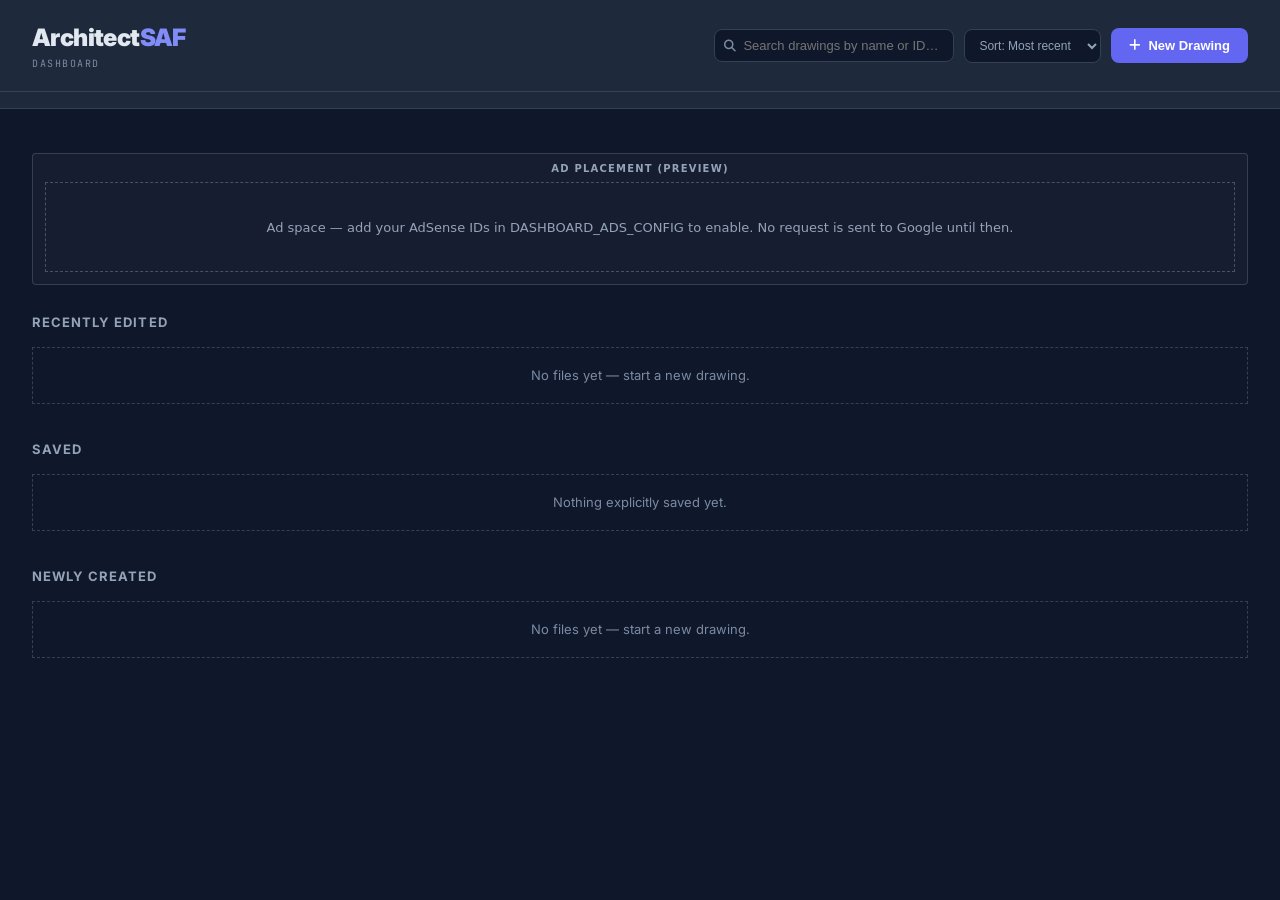
<file: index.html>
<!DOCTYPE html>
<html lang="en">
<head>
    <meta charset="UTF-8">
    <meta name="viewport" content="width=device-width, initial-scale=1.0">
    <title>ArchitectSAF · Professional 2D CAD</title>
    
    <link rel="manifest" href="/manifest.json">
    <!-- Font Awesome -->
    <link rel="stylesheet" href="https://cdnjs.cloudflare.com/ajax/libs/font-awesome/6.4.0/css/all.min.css">
    
    <!-- Google Fonts -->
    <link href="https://fonts.googleapis.com/css2?family=JetBrains+Mono:wght@400;700&family=Inter:wght@300;400;600;800&display=swap" rel="stylesheet">
    
    <link rel="stylesheet" href="./style.css">
    <link rel="stylesheet" href="./webcad-light-theme.css">
</head>
<body class="select-none">

    <!-- Live point indicator -->
    <div id="live-point" class="live-point"></div>
    
    <!-- Snap indicator -->
    <div id="snap-indicator" class="snap-indicator" style="display: none;"></div>
    
    <!-- Ortho crosshair lines -->
    <div id="ortho-h" class="cursor-ortho-h" style="display: none;"></div>
    <div id="ortho-v" class="cursor-ortho-v" style="display: none;"></div>
    
    <!-- Endpoint markers container -->
    <div id="endpoint-container"></div>
    
    <!-- Save indicator -->
    <div id="save-indicator" class="save-indicator">
        <i class="fas fa-check-circle mr-2"></i><span>Saved</span>
    </div>
    
    <!-- Auto-save indicator -->
    <div id="auto-save-indicator" class="auto-save-indicator">
        <i class="fas fa-sync-alt fa-spin mr-1"></i> Auto-saving...
    </div>
    
    <!-- Command history -->
    <div id="command-history" class="command-history custom-scrollbar"></div>
    
    <!-- Tooltip -->
    <div id="tooltip" class="tooltip" style="display: none;"></div>
    
    <!-- Quick properties -->
    <div id="quick-props" class="quick-props" style="display: none;"></div>
    
    <!-- Measure result -->
    <div id="measure-result" class="measure-result" style="display: none;"></div>

    <!-- Header -->
    <header class="header">
        <!-- Left side: Logo + Menu Items -->
        <div class="header-left">
            <div class="logo">
                <h1 class="logo-title">Architect<span class="logo-accent">SAF</span></h1>
                <span class="logo-subtitle">PROFESSIONAL 2D CAD</span>
            </div>
            
            <!-- Menu Items -->
            <div class="menu-item">
                <span>File</span>
                <div class="menu-dropdown">
                    <div class="menu-option" data-action="new"><i class="fas fa-file"></i> New <span class="shortcut">Ctrl+N</span></div>
                    <div class="menu-option" data-action="open"><i class="fas fa-folder-open"></i> Open... <span class="shortcut">Ctrl+O</span></div>
                    <div class="menu-option" data-action="recent-files"><i class="fas fa-history"></i> Recent Files</div>
                    <div class="menu-divider"></div>
                    <div class="menu-option" data-action="save"><i class="fas fa-save"></i> Save <span class="shortcut">Ctrl+S</span></div>
                    <div class="menu-option" data-action="save-as"><i class="fas fa-save"></i> Save As... <span class="shortcut">Ctrl+Shift+S</span></div>
                    <div class="menu-divider"></div>
                    <div class="menu-option" data-action="export-svg"><i class="fas fa-file-image"></i> Export SVG</div>
                    <div class="menu-option" data-action="export-png"><i class="fas fa-camera"></i> Export PNG</div>
                    <div class="menu-divider"></div>
                    <div class="menu-option" data-action="print"><i class="fas fa-print"></i> Print <span class="shortcut">Ctrl+P</span></div>
                    <div class="menu-divider"></div>
                    <div class="menu-option" data-action="exit"><i class="fas fa-sign-out-alt"></i> Exit</div>
                </div>
            </div>
            
            <div class="menu-item">
                <span>Edit</span>
                <div class="menu-dropdown">
                    <div class="menu-option" data-action="undo"><i class="fas fa-undo"></i> Undo <span class="shortcut">Ctrl+Z</span></div>
                    <div class="menu-option" data-action="redo"><i class="fas fa-redo"></i> Redo <span class="shortcut">Ctrl+Y</span></div>
                    <div class="menu-divider"></div>
                    <div class="menu-option" data-action="cut"><i class="fas fa-cut"></i> Cut <span class="shortcut">Ctrl+X</span></div>
                    <div class="menu-option" data-action="copy"><i class="fas fa-copy"></i> Copy <span class="shortcut">Ctrl+C</span></div>
                    <div class="menu-option" data-action="paste"><i class="fas fa-paste"></i> Paste <span class="shortcut">Ctrl+V</span></div>
                    <div class="menu-divider"></div>
                    <div class="menu-option" data-action="select-all"><i class="fas fa-check-square"></i> Select All <span class="shortcut">Ctrl+A</span></div>
                    <div class="menu-option" data-action="deselect"><i class="fas fa-square"></i> Deselect All <span class="shortcut">Esc</span></div>
                </div>
            </div>
            
            <div class="menu-item">
                <span>Format</span>
                <div class="menu-dropdown">
                    <div class="menu-option" data-action="units"><i class="fas fa-ruler"></i> Units Setup</div>
                    <div class="menu-option" data-action="limits"><i class="fas fa-border-all"></i> Drawing Limits</div>
                    <div class="menu-option" data-action="grid-settings"><i class="fas fa-th"></i> Grid Settings</div>
                    <div class="menu-divider"></div>
                    <div class="menu-option" data-action="layers"><i class="fas fa-layer-group"></i> Layer Properties</div>
                    <div class="menu-option" data-action="materials"><i class="fas fa-palette"></i> Materials</div>
                    <div class="menu-divider"></div>
                    <div class="menu-option" data-action="theme"><i class="fas fa-moon"></i> Toggle Theme</div>
                </div>
            </div>
            
            <div class="menu-item">
                <span>Draw</span>
                <div class="menu-dropdown">
                    <div class="menu-option" data-tool="continuous-line"><i class="fas fa-minus"></i> Line <span class="shortcut">L</span></div>
                    <div class="menu-option" data-tool="polyline"><i class="fas fa-draw-polygon"></i> Polyline <span class="shortcut">PL</span></div>
                    <div class="menu-option" data-tool="spline"><i class="fas fa-wave-square"></i> Spline <span class="shortcut">SPL</span></div>
                    <div class="menu-option" data-tool="arc"><i class="fas fa-spinner"></i> Arc <span class="shortcut">AR</span></div>
                    <div class="menu-option" data-tool="circle"><i class="far fa-circle"></i> Circle <span class="shortcut">C</span></div>
                    <div class="menu-option" data-tool="ellipse"><i class="fas fa-chart-line"></i> Ellipse <span class="shortcut">EL</span></div>
                    <div class="menu-option" data-tool="rect"><i class="far fa-square"></i> Rectangle <span class="shortcut">REC</span></div>
                    <div class="menu-divider"></div>
                    <div class="menu-option" data-tool="hatch"><i class="fas fa-fill-drip"></i> Hatch <span class="shortcut">H</span></div>
                    <div class="menu-option" data-tool="text"><i class="fas fa-font"></i> Text <span class="shortcut">T</span></div>
                    <div class="menu-option" data-tool="measure"><i class="fas fa-ruler-combined"></i> Measure <span class="shortcut">DI</span></div>
                </div>
            </div>
            
            <div class="menu-item">
                <span>Dimension</span>
                <div class="menu-dropdown">
                    <div class="menu-option" data-dimension="linear"><i class="fas fa-arrows-alt-h"></i> Linear</div>
                    <div class="menu-option" data-dimension="aligned"><i class="fas fa-arrows-alt"></i> Aligned</div>
                    <div class="menu-option" data-dimension="angular"><i class="fas fa-angle-double-up"></i> Angular</div>
                    <div class="menu-option" data-dimension="radius"><i class="fas fa-chart-line"></i> Radius</div>
                    <div class="menu-option" data-dimension="diameter"><i class="fas fa-circle"></i> Diameter</div>
                    <div class="menu-option" data-dimension="arc"><i class="fas fa-circle-notch"></i> Arc Length</div>
                </div>
            </div>
            
            <div class="menu-item">
                <span>Modify</span>
                <div class="menu-dropdown">
                    <div class="menu-option" data-modify="move"><i class="fas fa-arrows-alt"></i> Move <span class="shortcut">M</span></div>
                    <div class="menu-option" data-modify="copy"><i class="fas fa-copy"></i> Copy <span class="shortcut">CO</span></div>
                    <div class="menu-option" data-modify="mirror"><i class="fas fa-columns"></i> Mirror <span class="shortcut">MI</span></div>
                    <div class="menu-option" data-modify="rotate"><i class="fas fa-sync-alt"></i> Rotate <span class="shortcut">RO</span></div>
                    <div class="menu-option" data-modify="scale"><i class="fas fa-expand"></i> Scale <span class="shortcut">SC</span></div>
                    <div class="menu-option" data-modify="stretch"><i class="fas fa-arrows-alt-h"></i> Stretch <span class="shortcut">S</span></div>
                    <div class="menu-divider"></div>
                    <div class="menu-option" data-modify="trim"><i class="fas fa-cut"></i> Trim <span class="shortcut">TR</span></div>
                    <div class="menu-option" data-modify="extend"><i class="fas fa-arrows-alt-h"></i> Extend <span class="shortcut">EX</span></div>
                    <div class="menu-option" data-modify="fillet"><i class="fas fa-border-all"></i> Fillet <span class="shortcut">F</span></div>
                    <div class="menu-option" data-modify="chamfer"><i class="fas fa-border-all"></i> Chamfer <span class="shortcut">CHA</span></div>
                    <div class="menu-divider"></div>
                    <div class="menu-option" data-modify="offset"><i class="fas fa-arrows-alt-v"></i> Offset <span class="shortcut">O</span></div>
                    <div class="menu-option" data-modify="array"><i class="fas fa-th"></i> Array <span class="shortcut">AR</span></div>
                    <div class="menu-option" data-modify="break"><i class="fas fa-cut"></i> Break <span class="shortcut">BR</span></div>
                    <div class="menu-option" data-modify="join"><i class="fas fa-link"></i> Join <span class="shortcut">J</span></div>
                    <div class="menu-divider"></div>
                    <div class="menu-option" data-modify="group"><i class="fas fa-object-group"></i> Group</div>
                    <div class="menu-option" data-modify="ungroup"><i class="fas fa-object-ungroup"></i> Ungroup</div>
                    <div class="menu-option" data-modify="block"><i class="fas fa-cube"></i> Create Block</div>
                </div>
            </div>
            
            <div class="menu-item">
                <span>Help</span>
                <div class="menu-dropdown">
                    <div class="menu-option" data-action="shortcuts"><i class="fas fa-keyboard"></i> Keyboard Shortcuts <span class="shortcut">?</span></div>
                    <div class="menu-option" data-action="tips"><i class="fas fa-lightbulb"></i> Tips & Tricks</div>
                    <div class="menu-option" data-action="about"><i class="fas fa-info-circle"></i> About</div>
                </div>
            </div>
        </div>
        
        <!-- Right side: Tools -->
        <div class="header-right">
            
            <div id="wonderchat-searchbar"></div>
            <!-- Undo/Redo -->
            <div class="history-group">
                <button id="btn-undo" class="history-btn" title="Undo (Ctrl+Z)">
                    <i class="fas fa-undo text-xs"></i>
                </button>
                <button id="btn-redo" class="history-btn" title="Redo (Ctrl+Y)">
                    <i class="fas fa-redo text-xs"></i>
                </button>
            </div>
            
            <!-- Theme toggle -->
            <button id="btn-theme" class="header-btn" title="Toggle Theme">
                <i class="fas fa-moon text-slate-400"></i>
            </button>
            
            <!-- Share -->
            <button id="btn-share" class="share-btn">
                <i class="fas fa-share-alt"></i> Share
            </button>
            
            <!-- Info -->
            <button id="btn-info" class="header-btn" title="Help (F1)">
                <i class="far fa-question-circle text-slate-400"></i>
            </button>
            
            <!-- 2D Only -->
            <div class="view-toggle">
                <button id="btn-2d-page" class="nav-pill nav-active">
                    <i class="fas fa-pencil-ruler mr-1"></i>2D CAD
                </button>
            </div>
            <!-- ========================================== -->
<!-- ADD THIS: View Estimation Button to Ribbon -->
<!-- ========================================== -->
        </div>
    </header>

    <!-- Layers Panel -->
    <div id="layers-panel" class="side-panel panel-left">
        <div class="panel-header">
            <h3 class="panel-title"><i class="fas fa-layer-group mr-2"></i>LAYERS</h3>
            <div class="panel-actions">
                <button id="close-layers" class="btn-close">
                    <i class="fas fa-times"></i>
                </button>
                <button id="add-layer" class="btn-add">
                    <i class="fas fa-plus"></i>
                </button>
            </div>
        </div>
        <div id="layers-list" class="panel-list custom-scrollbar"></div>
    </div>

    <!-- Materials Panel -->
    <div id="materials-panel" class="side-panel panel-left" style="display: none;">
        <div class="panel-header">
            <h3 class="panel-title panel-title-amber"><i class="fas fa-palette mr-2"></i>MATERIALS</h3>
            <div class="panel-actions">
                <button id="close-materials" class="btn-close">
                    <i class="fas fa-times"></i>
                </button>
                <button id="add-material" class="btn-add btn-add-amber">
                    <i class="fas fa-plus"></i>
                </button>
            </div>
        </div>
        <div id="materials-list" class="panel-list custom-scrollbar"></div>
    </div>

    <!-- Properties Panel -->
    <div id="properties-panel" class="side-panel panel-right">
        <div class="panel-header">
            <h3 class="panel-title"><i class="fas fa-sliders-h mr-2"></i>PROPERTIES</h3>
            <button id="close-properties" class="btn-close">
                <i class="fas fa-times"></i>
            </button>
        </div>
        <div class="panel-body">
            <div class="prop-group">
                <label class="prop-label">Layer</label>
                <select id="prop-layer" class="prop-select"></select>
            </div>
            <div class="prop-group">
                <label class="prop-label">Material</label>
                <select id="prop-material" class="prop-select"></select>
            </div>
            <div class="prop-group">
                <label class="prop-label">Color</label>
                <div class="color-inputs">
                    <input type="color" id="prop-color" value="#94a3b8" class="color-picker">
                    <input type="text" id="prop-color-hex" value="#94a3b8" class="color-hex">
                </div>
            </div>
            <div class="prop-group">
                <label class="prop-label">Lineweight</label>
                <select id="prop-lineweight" class="prop-select">
                    <option value="0.13">0.13 mm</option>
                    <option value="0.18">0.18 mm</option>
                    <option value="0.25">0.25 mm</option>
                    <option value="0.35">0.35 mm</option>
                    <option value="0.5">0.50 mm</option>
                    <option value="0.7">0.70 mm</option>
                    <option value="1" selected>1.00 mm</option>
                    <option value="1.4">1.40 mm</option>
                    <option value="2">2.00 mm</option>
                </select>
            </div>
            <div class="prop-group">
                <label class="prop-label">Linetype</label>
                <select id="prop-linetype" class="prop-select">
                    <option value="solid">Continuous</option>
                    <option value="dashed">Dashed</option>
                    <option value="dotted">Dotted</option>
                    <option value="dashdot">Dash-dot</option>
                    <option value="dashdotdot">Dash-dot-dot</option>
                    <option value="hidden">Hidden</option>
                    <option value="phantom">Phantom</option>
                </select>
            </div>
            <div class="prop-group">
                <label class="prop-label">Transparency</label>
                <input type="range" id="prop-transparency" min="0" max="100" value="0" class="prop-range">
                <div class="range-value"><span id="transparency-value">0</span>%</div>
            </div>
        </div>
    </div>

    <!-- Bottom Toolbar -->
    <div id="draggable-toolbar" class="toolbar">
        
        <div id="toolbar-handle" class="toolbar-handle">
            <i class="fas fa-grip-horizontal"></i>
        </div>

        <div class="toolbar-content">
            
            <!-- Selection & Navigation Tools -->
            <div class="tool-group tool-group-emerald">
                <button class="mode-btn" id="mode-select" title="Select (Esc)">
                    <i class="fas fa-mouse-pointer"></i>
                </button>
                <div class="tool-divider"></div>
                <button class="mode-btn" id="mode-pan" title="Pan (Middle Click)">
                    <i class="fas fa-hand-paper"></i>
                </button>
                <button class="mode-btn" id="mode-zoom-in" title="Zoom In (+)">
                    <i class="fas fa-search-plus"></i>
                </button>
                <button class="mode-btn" id="mode-zoom-out" title="Zoom Out (-)">
                    <i class="fas fa-search-minus"></i>
                </button>
                <button class="mode-btn" id="mode-zoom-extents" title="Zoom Extents (Z)">
                    <i class="fas fa-expand-arrows-alt"></i>
                </button>
                <button class="mode-btn" id="mode-measure" title="Measure Distance (DI)">
                    <i class="fas fa-ruler-combined"></i>
                </button>
            </div>

            <!-- Drawing Tools -->
            <div class="tool-group tool-group-indigo">
                <button class="mode-btn" id="mode-continuous-line" title="Line (L)">
                    <i class="fas fa-minus"></i>
                </button>
                <button class="mode-btn" id="mode-polyline" title="Polyline (PL)">
                    <i class="fas fa-draw-polygon"></i>
                </button>
                <button class="mode-btn" id="mode-spline" title="Spline (SPL)">
                    <i class="fas fa-wave-square"></i>
                </button>
                <button class="mode-btn" id="mode-arc" title="Arc (AR)">
                    <i class="fas fa-spinner"></i>
                </button>
                <button class="mode-btn" id="mode-circle" title="Circle (C)">
                    <i class="far fa-circle"></i>
                </button>
                <button class="mode-btn" id="mode-ellipse" title="Ellipse (EL)">
                    <i class="fas fa-chart-line"></i>
                </button>
                <button class="mode-btn" id="mode-rect" title="Rectangle (REC)">
                    <i class="far fa-square"></i>
                </button>
                <div class="tool-divider"></div>
                <button class="mode-btn" id="mode-hatch" title="Hatch (H)">
                    <i class="fas fa-fill-drip"></i>
                </button>
                <button class="mode-btn" id="mode-text" title="Text (T)">
                    <i class="fas fa-font"></i>
                </button>
            </div>

            <!-- Dimension Tools -->
            <div class="tool-group tool-group-amber">
                <button class="mode-btn" id="mode-dim" title="Linear Dimension">
                    <i class="fas fa-ruler"></i>
                </button>
                <button class="mode-btn" id="mode-dim-arc" title="Arc Length Dimension">
                    <i class="fas fa-circle-notch"></i>
                </button>
            </div>

            <!-- Modify Tools -->
            <div class="tool-group tool-group-rose">
                <button class="mode-btn" id="mode-move" title="Move (M)">
                    <i class="fas fa-arrows-alt"></i>
                </button>
                <button class="mode-btn" id="mode-clone" title="Copy (CO)">
                    <i class="fas fa-copy"></i>
                </button>
                <button class="mode-btn" id="mode-mirror" title="Mirror (MI)">
                    <i class="fas fa-columns"></i>
                </button>
                <button class="mode-btn" id="mode-rotate" title="Rotate (RO)">
                    <i class="fas fa-sync-alt"></i>
                </button>
                <button class="mode-btn" id="mode-scale" title="Scale (SC)">
                    <i class="fas fa-expand"></i>
                </button>
                <button class="mode-btn" id="mode-stretch" title="Stretch (S)">
                    <i class="fas fa-arrows-alt-h"></i>
                </button>
                <div class="tool-divider"></div>
                <button class="mode-btn" id="mode-trim" title="Trim (TR)">
                    <i class="fas fa-cut"></i>
                </button>
                <button class="mode-btn" id="mode-extend" title="Extend (EX)">
                    <i class="fas fa-arrows-alt-h"></i>
                </button>
                <button class="mode-btn" id="mode-fillet" title="Fillet (F)">
                    <i class="fas fa-border-all"></i>
                </button>
                <button class="mode-btn" id="mode-chamfer" title="Chamfer (CHA)">
                    <i class="fas fa-border-all"></i>
                </button>
                <div class="tool-divider"></div>
                <button class="mode-btn" id="mode-offset" title="Offset (O)">
                    <i class="fas fa-arrows-alt-v"></i>
                </button>
                <button class="mode-btn" id="mode-array" title="Array (AR)">
                    <i class="fas fa-th"></i>
                </button>
                <button class="mode-btn" id="mode-break" title="Break (BR)">
                    <i class="fas fa-cut"></i>
                </button>
                <button class="mode-btn" id="mode-join" title="Join (J)">
                    <i class="fas fa-link"></i>
                </button>
                <div class="tool-divider"></div>
                <button class="mode-btn" id="mode-group" title="Group">
                    <i class="fas fa-object-group"></i>
                </button>
                <button class="mode-btn" id="mode-ungroup" title="Ungroup">
                    <i class="fas fa-object-ungroup"></i>
                </button>
            </div>

            <!-- Utilities & Settings -->
            <div class="tool-group tool-group-neutral">
                <button class="mode-btn mode-btn-delete" id="mode-delete" title="Delete (Del)">
                    <i class="fas fa-trash"></i>
                </button>
                <button class="mode-btn mode-btn-clear" id="mode-clear" title="Clear Canvas (Ctrl+Shift+C)">
                    <i class="fas fa-eraser"></i>
                </button>
                <div class="tool-divider"></div>
                <button class="mode-btn mode-btn-toggle" id="mode-ortho" title="Ortho Mode (F8)">
                    ORT
                </button>
                <button class="mode-btn mode-btn-toggle" id="mode-polar" title="Polar Mode (F10)">
                    POL
                </button>
                <button class="mode-btn mode-btn-toggle" id="mode-osnap" title="Object Snap (F3)">
                    SNP
                </button>
                <button class="mode-btn mode-btn-toggle" id="mode-grid" title="Grid Snap (F9)">
                    GRD
                </button>
                <div class="tool-divider"></div>
                <button class="mode-btn mode-btn-setting" id="set-fillet-radius" title="Set Fillet Radius">
                    <i class="fas fa-border-all"></i> R
                </button>
                <button class="mode-btn mode-btn-setting" id="set-chamfer-distance" title="Set Chamfer Distance">
                    <i class="fas fa-border-all"></i> D
                </button>
                <button class="mode-btn mode-btn-setting" id="set-offset-distance" title="Set Offset Distance">
                    <i class="fas fa-arrows-alt-v"></i> D
                </button>
                <button class="mode-btn mode-btn-setting" id="set-polar-angle" title="Set Polar Angle">
                    <i class="fas fa-angle-double-up"></i> °
                </button>
            </div>
        </div>
    </div>

    <!-- Canvas Container -->
    <div id="cad2d-canvas-container">
        <canvas id="infinite-canvas" class="w-full h-full"></canvas>
    </div>

    <!-- Layout Tabs -->
    <div class="layout-tabs">
        <div class="layout-tab active" data-layout="model">Model</div>
        <div class="layout-tab" data-layout="layout1">Layout 1</div>
        <div class="layout-tab" data-layout="layout2">Layout 2</div>
        <div class="layout-tab" data-layout="estimation">Estimation</div>
        <button class="layout-tab" id="add-layout"><i class="fas fa-plus"></i></button>
    </div>

    <!-- Annotation Scale -->
    <div class="anno-scale">
        <i class="fas fa-ruler-vertical mr-2 text-indigo-400"></i>
        <span id="anno-scale-display">1:1</span>
    </div>

    <!-- Status Bar -->
    <div class="status-bar">
        <div class="status-bar-item" id="status-coords"><i class="fas fa-location-dot text-indigo-400 mr-1"></i> <span id="coord-display">0.00 , 0.00</span></div>
        <div class="status-bar-item" id="status-snap"><i class="fas fa-border-all text-indigo-400 mr-1"></i> snap <span id="snap-size">5</span></div>
        <div class="status-bar-item" id="status-unit"><i class="fas fa-ruler text-indigo-400 mr-1"></i> <span id="unit-display">cm</span></div>
        <div class="status-bar-item" id="status-count"><i class="fas fa-shapes text-indigo-400 mr-1"></i> <span id="entity-count">0</span></div>
        <div class="status-bar-item" id="status-pan"><i class="fas fa-arrows-up-down-left-right text-indigo-400 mr-1"></i> <span id="pan-display">X:0 Y:0 Zoom:1.00x</span></div>
        <div class="status-bar-item active" id="status-mode"><i class="fas fa-vector-square text-indigo-400 mr-1"></i> <span id="mode-display">SELECT</span></div>
        <div class="status-bar-item" id="status-ortho" style="display: none;"><i class="fas fa-arrows-alt-h text-orange-400 mr-1"></i> ORTHO</div>
        <div class="status-bar-item" id="status-polar" style="display: none;"><i class="fas fa-compass text-orange-400 mr-1"></i> POLAR</div>
        <div class="status-bar-item" id="status-osnap" style="display: none;"><i class="fas fa-magnet text-green-400 mr-1"></i> OSNAP</div>
    </div>

    <!-- Command Line -->
    <div class="command-line">
        <div class="command-line-inner">
            <span class="command-label">Command:</span>
            <input type="text" id="command-line" class="command-input" placeholder="Type a command... (L, PL, C, REC, M, CO, RO, SC, TR, EX, F, O, Z, OR, OS, POL)">
            <button id="command-history-btn" class="command-history-btn">
                <i class="fas fa-chevron-up text-xs"></i>
            </button>
        </div>
    </div>

    <!-- Info Modal -->
    <div id="info-modal" class="modal">
        <div class="modal-content text-center">
            <h3 class="modal-title"><i class="fas fa-drafting-compass mr-2 text-indigo-400"></i>ArchitectSAF 2D CAD</h3>
            <p class="modal-text">
                <strong>Drawing Tools:</strong> Line, Polyline, Spline, Arc, Circle, Ellipse, Rectangle, Hatch, Text, Measure<br>
                <strong>Modify Tools:</strong> Move, Copy, Mirror, Rotate, Scale, Stretch, Trim, Extend, Fillet, Chamfer, Offset, Array, Break, Join, Group, Block<br>
                <strong>Dimension Tools:</strong> Linear, Aligned, Angular, Radius, Diameter, Arc Length<br>
                <strong>Shortcuts:</strong> F3=OSNAP, F8=Ortho, F9=Grid, F10=Polar, Ctrl+A=Select All, Del=Delete, Esc=Cancel, ?=Help
            </p>
            <button id="close-info" class="btn-primary w-full">Start Drawing</button>
        </div>
    </div>

    <!-- Keyboard Shortcuts Modal -->
    <div id="shortcuts-modal" class="modal">
        <div class="modal-content">
            <div class="modal-header">
                <h3 class="modal-title"><i class="fas fa-keyboard mr-2 text-indigo-400"></i>Keyboard Shortcuts</h3>
                <button id="close-shortcuts" class="modal-close"><i class="fas fa-times"></i></button>
            </div>
            <div class="shortcuts-grid">
                <div>
                    <h4 class="shortcuts-category">Drawing</h4>
                    <div class="shortcuts-list">
                        <div><span class="shortcut-key">L</span> Line</div>
                        <div><span class="shortcut-key">PL</span> Polyline</div>
                        <div><span class="shortcut-key">SPL</span> Spline</div>
                        <div><span class="shortcut-key">C</span> Circle</div>
                        <div><span class="shortcut-key">REC</span> Rectangle</div>
                        <div><span class="shortcut-key">EL</span> Ellipse</div>
                        <div><span class="shortcut-key">AR</span> Arc</div>
                        <div><span class="shortcut-key">H</span> Hatch</div>
                        <div><span class="shortcut-key">T</span> Text</div>
                        <div><span class="shortcut-key">DI</span> Measure</div>
                    </div>
                </div>
                <div>
                    <h4 class="shortcuts-category">Modify</h4>
                    <div class="shortcuts-list">
                        <div><span class="shortcut-key">M</span> Move</div>
                        <div><span class="shortcut-key">CO</span> Copy</div>
                        <div><span class="shortcut-key">MI</span> Mirror</div>
                        <div><span class="shortcut-key">RO</span> Rotate</div>
                        <div><span class="shortcut-key">SC</span> Scale</div>
                        <div><span class="shortcut-key">S</span> Stretch</div>
                        <div><span class="shortcut-key">TR</span> Trim</div>
                        <div><span class="shortcut-key">EX</span> Extend</div>
                        <div><span class="shortcut-key">F</span> Fillet</div>
                        <div><span class="shortcut-key">O</span> Offset</div>
                    </div>
                </div>
                <div>
                    <h4 class="shortcuts-category">Navigation</h4>
                    <div class="shortcuts-list">
                        <div><span class="shortcut-key">Z</span> Zoom Extents</div>
                        <div><span class="shortcut-key">+</span> Zoom In</div>
                        <div><span class="shortcut-key">-</span> Zoom Out</div>
                        <div><span class="shortcut-key">Middle</span> Pan</div>
                        <div><span class="shortcut-key">Space</span> Pan (hold)</div>
                    </div>
                </div>
                <div>
                    <h4 class="shortcuts-category">System</h4>
                    <div class="shortcuts-list">
                        <div><span class="shortcut-key">F3</span> OSNAP Toggle</div>
                        <div><span class="shortcut-key">F8</span> Ortho Toggle</div>
                        <div><span class="shortcut-key">F9</span> Grid Snap</div>
                        <div><span class="shortcut-key">F10</span> Polar Toggle</div>
                        <div><span class="shortcut-key">Ctrl+S</span> Save</div>
                        <div><span class="shortcut-key">Ctrl+Z</span> Undo</div>
                        <div><span class="shortcut-key">Ctrl+Y</span> Redo</div>
                        <div><span class="shortcut-key">Del</span> Delete</div>
                        <div><span class="shortcut-key">Esc</span> Cancel</div>
                        <div><span class="shortcut-key">?</span> This Help</div>
                    </div>
                </div>
            </div>
        </div>
    </div>

    <!-- Share Modal -->
    <div id="share-modal" class="modal">
        <div class="modal-content text-center">
            <h3 class="modal-title"><i class="fas fa-share-alt mr-2 text-purple-400"></i>Share Project</h3>
            <p class="modal-text">Share this link to let others view your drawing:</p>
            <div class="share-input-group">
                <input type="text" id="share-link" class="share-input" readonly>
                <button id="copy-link" class="btn-purple"><i class="fas fa-copy"></i></button>
            </div>
            <div class="share-actions">
                <button id="email-share" class="btn-secondary"><i class="fas fa-envelope mr-2"></i>Email</button>
                <button id="close-share" class="btn-primary">Close</button>
            </div>
        </div>
    </div>

    <!-- Recent Files Modal -->
    <div id="recent-files-modal" class="modal">
        <div class="modal-content">
            <div class="modal-header">
                <h3 class="modal-title"><i class="fas fa-history mr-2 text-indigo-400"></i>Recent Files</h3>
                <button id="close-recent" class="modal-close"><i class="fas fa-times"></i></button>
            </div>
            <div id="recent-files-list" class="recent-files-list">
                <p class="empty-text">No recent files</p>
            </div>
        </div>
    </div>

    <!-- Coordinate Input Dialog -->
    <div id="coord-dialog" class="coord-dialog" style="display: none;">
        <h4><i class="fas fa-crosshairs mr-2 text-indigo-400"></i>Enter Coordinates</h4>
        <input type="text" id="coord-x" placeholder="X coordinate" autofocus>
        <input type="text" id="coord-y" placeholder="Y coordinate">
        <div class="coord-actions">
            <button id="coord-ok" class="btn-primary">OK</button>
            <button id="coord-cancel" class="btn-secondary">Cancel</button>
        </div>
    </div>

    <!-- Tips Modal -->
    <div id="tips-modal" class="modal">
        <div class="modal-content">
            <div class="modal-header">
                <h3 class="modal-title"><i class="fas fa-lightbulb mr-2 text-yellow-400"></i>Tips & Tricks</h3>
                <button id="close-tips" class="modal-close"><i class="fas fa-times"></i></button>
            </div>
            <div class="tips-list">
                <div class="tip-item">
                    <i class="fas fa-mouse-pointer text-indigo-400"></i>
                    <div><strong>Precision Drawing:</strong> Use the command line to enter exact coordinates. Type <code>100,50</code> for absolute coordinates or <code>@50,30</code> for relative.</div>
                </div>
                <div class="tip-item">
                    <i class="fas fa-magnet text-green-400"></i>
                    <div><strong>Object Snap:</strong> Press F3 to toggle OSNAP. Hover near endpoints, midpoints, centers, and intersections for precise snapping.</div>
                </div>
                <div class="tip-item">
                    <i class="fas fa-arrows-alt-h text-orange-400"></i>
                    <div><strong>Ortho Mode:</strong> Press F8 to constrain drawing to horizontal/vertical lines. Perfect for architectural drawings.</div>
                </div>
                <div class="tip-item">
                    <i class="fas fa-layer-group text-purple-400"></i>
                    <div><strong>Layers:</strong> Organize your drawing by assigning different elements to layers. Toggle visibility and lock layers to prevent accidental edits.</div>
                </div>
                <div class="tip-item">
                    <i class="fas fa-undo text-blue-400"></i>
                    <div><strong>Undo/Redo:</strong> Use Ctrl+Z and Ctrl+Y to navigate through your edit history. The system maintains up to 50 steps.</div>
                </div>
                <div class="tip-item">
                    <i class="fas fa-keyboard text-pink-400"></i>
                    <div><strong>Keyboard Shortcuts:</strong> Press <code>?</code> anytime to see the full list of keyboard shortcuts.</div>
                </div>
            </div>
        </div>
    </div>

    <!-- About Modal -->
    <div id="about-modal" class="modal">
        <div class="modal-content text-center">
            <h3 class="modal-title">Architect<span class="logo-accent">SAF</span></h3>
            <p class="modal-subtitle">Professional 2D CAD Application</p>
            <div class="modal-info">
                <p>Version 2.0 Professional</p>
                <p>Built with modern web technologies</p>
                <p>Supports DXF, SVG, PNG, PDF export</p>
            </div>
            <button id="close-about" class="btn-primary w-full">Close</button>
        </div>
    </div>

<script src="./architectsaf_cad.js"></script>
<script src="./webcad_extensions.js"></script>
<script src="./webcad_dashboard.js"></script>
<!-- ADS: replace the zeros with your REAL AdSense ids (see header of dashboard-ads.js).
     Until both are real, nothing is requested from Google and only a placeholder shows. -->
<script>
window.DASHBOARD_ADS_CONFIG = {
    adsenseClient: 'ca-pub-0000000000000000',
    adSlot: '0000000000'
    // requireConsent: true,   // enable if you serve EEA/UK users, then call DashboardAds.grantConsent() from your CMP
    // fallbackSponsor: { title: 'Sponsor name', text: 'One-line pitch', url: 'https://your-affiliate-link', cta: 'Learn more' }
};
</script>
<script src="./dashboard-ads.js"></script>
<script src="./webcad_3d_studio.js"></script>
<script src="./webcad_ribbon.js"></script>
<script src="./webcad_estimation.js"></script>
<script async src="https://pagead2.googlesyndication.com/pagead/js/adsbygoogle.js?client=ca-pub-4292933030260750"
     crossorigin="anonymous"></script>
<!-- Ads -->
<ins class="adsbygoogle"
     style="display:block"
     data-ad-client="ca-pub-4292933030260750"
     data-ad-slot="2934677649"
     data-ad-format="auto"
     data-full-width-responsive="true"></ins>
<script>
     (adsbygoogle = window.adsbygoogle || []).push({});
</script>
</body>
<script>
(function () {
  window.wonderchatSettings = {
    id: "cmq2m20vu0hqxurh9xaxfu7f0",
    address: "app.wonderchat.io",
    widgetSize: "normal",
    widgetButtonSize: "normal"
  };
  var s = document.createElement("script");
  s.src = "https://app.wonderchat.io/scripts/wonderchat-seo.js";
  s.defer = true;
  document.body.appendChild(s);
})();

</script>

</html>
</file>
<file: style.css>
/* ============================================
   ARCHITECTSAF 2D CAD - FIXED LAYOUT CSS
   Flat edge-to-edge design, no rounded corners
   ============================================ */

/* ---------- CSS Variables ---------- */
:root {
    --bg-primary: #0f172a;
    --bg-secondary: #1e293b;
    --bg-tertiary: #334155;
    --bg-input: #0f172a;
    --bg-hover: #475569;
    --bg-active: rgba(99, 102, 241, 0.15);

    --text-primary: #e2e8f0;
    --text-secondary: #94a3b8;
    --text-muted: #64748b;
    --text-white: #ffffff;

    --accent-indigo: #6366f1;
    --accent-indigo-light: #818cf8;
    --accent-indigo-dark: #4f46e5;
    --accent-amber: #f59e0b;
    --accent-rose: #f43f5e;
    --accent-emerald: #10b981;
    --accent-orange: #f97316;
    --accent-purple: #9333ea;
    --accent-purple-light: #a855f7;
    --accent-red: #ef4444;
    --accent-green: #22c55e;
    --accent-yellow: #facc15;
    --accent-sky: #0ea5e9;

    --border-color: #334155;
    --border-light: #475569;
    --border-focus: #6366f1;
    --border-active: rgba(99, 102, 241, 0.4);

    --font-sans: 'Inter', -apple-system, BlinkMacSystemFont, sans-serif;
    --font-mono: 'JetBrains Mono', 'Fira Code', monospace;

    --header-height: 48px;
    --toolbar-width: 56px;
    --panel-width: 260px;
    --status-height: 32px;
    --command-height: 40px;
    --layout-tabs-height: 32px;
}
/* ArchitectSAF Ribbon Button */
.ribbon-btn {
  display: inline-flex;
  align-items: center;
  justify-content: center;
  gap: 8px;
  padding: 8px 16px;
  background-color: #0f172a;
  color: #ffffff;
  font-family: -apple-system, BlinkMacSystemFont, "Segoe UI", Roboto, sans-serif;
  font-size: 14px;
  font-weight: 600;
  border: 1px solid #334155;
  border-radius: 6px;
  cursor: pointer;
  outline: none;
  box-shadow: 0 1px 3px rgba(0, 0, 0, 0.1);
  transition: all 0.2s ease-in-out;
}

/* Hover State */
.ribbon-btn:hover {
  background-color: #1e293b;
  border-color: #10b981;
  color: #10b981;
  transform: translateY(-1px);
  box-shadow: 0 4px 12px rgba(16, 185, 129, 0.2);
}

/* Click / Active State */
.ribbon-btn:active {
  transform: translateY(0);
  background-color: #0f172a;
  box-shadow: none;
}

/* Icon Alignment */
.ribbon-btn i {
  font-size: 18px;
  line-height: 1;
}

/* ---------- Reset & Base ---------- */
*, *::before, *::after {
    margin: 0;
    padding: 0;
    box-sizing: border-box;
}

html, body {
    height: 100%;
    overflow: hidden;
}

body {
    font-family: var(--font-sans);
    background: var(--bg-primary);
    color: var(--text-primary);
    user-select: none;
    -webkit-font-smoothing: antialiased;
    -moz-osx-font-smoothing: grayscale;
    line-height: 1.5;
}

.select-none {
    user-select: none;
    -webkit-user-select: none;
}

/* ---------- Scrollbar ---------- */
.custom-scrollbar::-webkit-scrollbar {
    width: 6px;
}

.custom-scrollbar::-webkit-scrollbar-track {
    background: transparent;
}

.custom-scrollbar::-webkit-scrollbar-thumb {
    background: var(--bg-tertiary);
}

.custom-scrollbar::-webkit-scrollbar-thumb:hover {
    background: var(--border-light);
}

/* ============================================
   HEADER - FIXED TOP, FULL WIDTH
   ============================================ */
.header {
    position: fixed;
    top: 0;
    left: 0;
    right: 0;
    height: var(--header-height);
    background: var(--bg-secondary);
    border-bottom: 1px solid var(--border-color);
    display: flex;
    align-items: center;
    justify-content: space-between;
    padding: 0 16px;
    z-index: 1000;
}

.header-left {
    display: flex;
    align-items: center;
    gap: 20px;
    height: 100%;
}

.logo {
    display: flex;
    flex-direction: column;
    justify-content: center;
}

.logo-title {
    font-weight: 900;
    font-size: 20px;
    letter-spacing: -0.025em;
    color: var(--text-primary);
    line-height: 1.2;
}

.logo-accent {
    color: var(--accent-indigo-light);
}

.logo-subtitle {
    font-size: 9px;
    color: var(--text-muted);
    font-family: var(--font-mono);
    letter-spacing: 0.1em;
    text-transform: uppercase;
}

.header-right {
    display: flex;
    align-items: center;
    gap: 8px;
    height: 100%;
}

/* ---------- History Buttons ---------- */
.history-group {
    display: flex;
    gap: 2px;
    background: var(--bg-primary);
    padding: 2px;
    border: 1px solid var(--border-color);
    height: 32px;
    align-items: center;
}

.history-btn {
    width: 28px;
    height: 26px;
    background: transparent;
    border: none;
    color: var(--text-secondary);
    cursor: pointer;
    display: flex;
    align-items: center;
    justify-content: center;
    transition: all 0.15s ease;
    font-size: 11px;
}

.history-btn:hover {
    background: var(--bg-tertiary);
    color: var(--text-primary);
}

.history-btn:disabled {
    opacity: 0.3;
    cursor: not-allowed;
}

/* ---------- Header Buttons ---------- */
.header-btn {
    width: 32px;
    height: 32px;
    background: var(--bg-primary);
    border: 1px solid var(--border-color);
    color: var(--text-secondary);
    cursor: pointer;
    display: flex;
    align-items: center;
    justify-content: center;
    transition: all 0.15s ease;
    font-size: 13px;
}

.header-btn:hover {
    background: var(--bg-tertiary);
    color: var(--text-primary);
    border-color: var(--border-light);
}

/* ---------- Share Button ---------- */
.share-btn {
    padding: 6px 14px;
    background: var(--accent-purple);
    color: var(--text-white);
    border: none;
    font-size: 11px;
    font-weight: 900;
    text-transform: uppercase;
    cursor: pointer;
    display: flex;
    align-items: center;
    gap: 6px;
    transition: all 0.15s ease;
    height: 32px;
}

.share-btn:hover {
    background: var(--accent-purple-light);
}

/* ---------- View Toggle ---------- */
.view-toggle {
    display: flex;
    gap: 2px;
    background: var(--bg-primary);
    padding: 2px;
    border: 1px solid var(--border-color);
    height: 32px;
    align-items: center;
}

/* ============================================
   MENU SYSTEM
   ============================================ */
.menu-item {
    position: relative;
    padding: 0 10px;
    cursor: pointer;
    transition: all 0.15s ease;
    color: var(--text-primary);
    font-size: 12px;
    font-weight: 500;
    height: 100%;
    display: flex;
    align-items: center;
    border: none;
    background: transparent;
}

.menu-item:hover {
    background: var(--bg-tertiary);
}

.menu-dropdown {
    position: absolute;
    top: 100%;
    left: 0;
    min-width: 220px;
    background: var(--bg-secondary);
    border: 1px solid var(--border-color);
    border-top: none;
    padding: 4px 0;
    display: none;
    z-index: 2000;
    box-shadow: 0 8px 16px rgba(0, 0, 0, 0.5);
}

.menu-item:hover .menu-dropdown {
    display: block;
}

.menu-option {
    padding: 6px 14px;
    display: flex;
    align-items: center;
    gap: 10px;
    cursor: pointer;
    transition: all 0.1s ease;
    color: var(--text-secondary);
    font-size: 12px;
}

.menu-option i {
    width: 18px;
    font-size: 11px;
    text-align: center;
    color: var(--text-muted);
}

.menu-option:hover {
    background: var(--bg-active);
    color: var(--text-primary);
}

.menu-option:hover i {
    color: var(--accent-indigo-light);
}

.menu-option .shortcut {
    margin-left: auto;
    color: var(--text-muted);
    font-size: 10px;
    font-family: var(--font-mono);
    background: var(--bg-primary);
    padding: 1px 5px;
    border: 1px solid var(--border-color);
}

.menu-divider {
    height: 1px;
    background: var(--border-color);
    margin: 4px 0;
}

/* ============================================
   NAV PILLS
   ============================================ */
.nav-pill {
    padding: 4px 12px;
    font-size: 11px;
    font-weight: 700;
    transition: all 0.15s ease;
    border: none;
    cursor: pointer;
    font-family: var(--font-sans);
    height: 26px;
    display: flex;
    align-items: center;
}

.nav-active {
    background: var(--accent-indigo);
    color: var(--text-white);
}

.nav-active:hover {
    background: var(--accent-indigo-light);
}

.nav-inactive {
    background: transparent;
    color: var(--text-secondary);
}

.nav-inactive:hover {
    background: var(--bg-tertiary);
    color: var(--text-primary);
}

/* ============================================
   TOOLBAR - FIXED LEFT, FULL HEIGHT
   ============================================ */
:root {
    --ribbon-height: 0px;
}
body.asaf-ribbon-active {
    --toolbar-width: 0px;
}
body.asaf-ribbon-active #draggable-toolbar {
    display: none !important;
}

.toolbar {
    position: fixed;
    left: 0;
    top: calc(var(--header-height) + var(--ribbon-height));
    bottom: var(--command-height);
    width: var(--toolbar-width);
    display: flex;
    flex-direction: column;
    align-items: center;
    background: var(--bg-secondary);
    border-right: 1px solid var(--border-color);
    z-index: 900;
    overflow: hidden;
}

.toolbar-handle {
    cursor: grab;
    padding: 12px;
    color: var(--text-muted);
    width: 100%;
    display: flex;
    justify-content: center;
    border-bottom: 1px solid var(--border-color);
    transition: color 0.15s ease;
    font-size: 14px;
    flex-shrink: 0;
}

.toolbar-handle:hover {
    color: var(--text-secondary);
}

.toolbar-handle:active {
    cursor: grabbing;
}

.toolbar-content {
    display: flex;
    flex-direction: column;
    align-items: center;
    gap: 12px;
    padding: 12px 0;
    overflow-y: auto;
    overflow-x: hidden;
    width: 100%;
    flex: 1;
}

/* ---------- Tool Groups ---------- */
.tool-group {
    display: flex;
    flex-direction: column;
    gap: 2px;
    padding: 4px;
    width: 48px;
    align-items: center;
    border: 1px solid transparent;
}

.tool-group-emerald {
    background: rgba(16, 185, 129, 0.08);
    border-color: rgba(16, 185, 129, 0.2);
}

.tool-group-indigo {
    background: rgba(99, 102, 241, 0.08);
    border-color: rgba(99, 102, 241, 0.2);
}

.tool-group-amber {
    background: rgba(245, 158, 11, 0.08);
    border-color: rgba(245, 158, 11, 0.2);
}

.tool-group-rose {
    background: rgba(244, 63, 94, 0.08);
    border-color: rgba(244, 63, 94, 0.2);
}

.tool-group-neutral {
    background: var(--bg-primary);
    border-color: var(--border-color);
}

.tool-divider {
    height: 1px;
    width: 32px;
    background: var(--border-color);
    margin: 2px 0;
}

/* ---------- Mode Buttons ---------- */
.mode-btn {
    position: relative;
    width: 40px;
    height: 40px;
    background: transparent;
    border: none;
    color: var(--text-secondary);
    cursor: pointer;
    display: flex;
    align-items: center;
    justify-content: center;
    transition: all 0.15s ease;
    font-size: 14px;
}

.mode-btn:hover {
    color: var(--text-primary);
    background: var(--bg-tertiary);
}

.mode-btn.active {
    background: var(--bg-active);
    color: var(--accent-indigo-light);
    border-left: 3px solid var(--accent-indigo-light);
    border-right: 3px solid transparent;
}

.mode-btn-delete {
    color: var(--accent-rose);
}

.mode-btn-delete:hover {
    background: var(--accent-rose);
    color: var(--text-white);
}

.mode-btn-clear:hover {
    background: var(--accent-red);
    color: var(--text-white);
}

.mode-btn-toggle {
    width: 40px;
    height: 36px;
    background: var(--bg-primary);
    font-size: 9px;
    font-weight: 700;
    border: 1px solid var(--border-color);
    color: var(--text-muted);
}

.mode-btn-toggle:hover {
    background: var(--accent-sky);
    color: var(--text-white);
    border-color: var(--accent-sky);
}

.mode-btn-setting {
    width: 40px;
    height: 36px;
    background: var(--bg-primary);
    font-size: 10px;
    border: 1px solid var(--border-color);
    color: var(--text-muted);
}

.mode-btn-setting:hover {
    background: var(--accent-sky);
    color: var(--text-white);
    border-color: var(--accent-sky);
}

/* ============================================
   CANVAS - FILLS REMAINING SPACE
   ============================================ */
#cad2d-canvas-container {
    position: fixed;
    top: calc(var(--header-height) + var(--ribbon-height));
    left: var(--toolbar-width);
    right: 0;
    bottom: calc(var(--command-height) + var(--status-height) + var(--layout-tabs-height));
    z-index: 1;
}

#infinite-canvas {
    width: 100%;
    height: 100%;
    cursor: crosshair;
    display: block;
    background: var(--bg-primary);
}

/* ============================================
   SIDE PANELS - FIXED POSITIONING
   ============================================ */
.side-panel {
    position: fixed;
    top: calc(var(--header-height) + var(--ribbon-height));
    width: var(--panel-width);
    background: var(--bg-secondary);
    border: 1px solid var(--border-color);
    z-index: 800;
    bottom: calc(var(--command-height) + var(--status-height) + var(--layout-tabs-height));
    display: flex;
    flex-direction: column;
    overflow: hidden;
}

.panel-left {
    left: var(--toolbar-width);
    border-left: none;
}

.panel-right {
    right: 0;
    border-right: none;
}

.panel-header {
    display: flex;
    align-items: center;
    justify-content: space-between;
    padding: 10px 12px;
    border-bottom: 1px solid var(--border-color);
    cursor: grab;
    flex-shrink: 0;
    background: var(--bg-tertiary);
}

.panel-header:active {
    cursor: grabbing;
}

.panel-title {
    font-size: 12px;
    font-weight: 900;
    color: var(--accent-indigo-light);
    display: flex;
    align-items: center;
    gap: 8px;
    text-transform: uppercase;
    letter-spacing: 0.05em;
}

.panel-title-amber {
    color: var(--accent-amber);
}

.panel-actions {
    display: flex;
    gap: 6px;
}

/* ---------- Panel Buttons ---------- */
.btn-close {
    font-size: 11px;
    background: var(--accent-red);
    color: var(--text-white);
    border: none;
    width: 24px;
    height: 24px;
    cursor: pointer;
    transition: all 0.15s ease;
    display: flex;
    align-items: center;
    justify-content: center;
}

.btn-close:hover {
    background: #dc2626;
}

.btn-add {
    font-size: 11px;
    background: var(--accent-indigo);
    color: var(--text-white);
    border: none;
    width: 24px;
    height: 24px;
    cursor: pointer;
    transition: all 0.15s ease;
    display: flex;
    align-items: center;
    justify-content: center;
}

.btn-add:hover {
    background: var(--accent-indigo-light);
}

.btn-add-amber {
    background: var(--accent-amber);
}

.btn-add-amber:hover {
    background: #fbbf24;
}

.panel-list {
    overflow-y: auto;
    flex: 1;
    padding: 8px;
}

/* ---------- Panel Body (Properties) ---------- */
.panel-body {
    padding: 12px;
    overflow-y: auto;
    flex: 1;
}

.prop-group {
    margin-bottom: 14px;
}

.prop-group:last-child {
    margin-bottom: 0;
}

.prop-label {
    display: block;
    font-size: 10px;
    color: var(--text-muted);
    text-transform: uppercase;
    letter-spacing: 0.05em;
    margin-bottom: 4px;
    font-weight: 700;
}

.prop-select {
    width: 100%;
    background: var(--bg-primary);
    border: 1px solid var(--border-color);
    padding: 6px 8px;
    color: var(--text-primary);
    font-size: 12px;
    outline: none;
    transition: all 0.15s ease;
    font-family: var(--font-sans);
    cursor: pointer;
}

.prop-select:hover {
    border-color: var(--border-light);
}

.prop-select:focus {
    border-color: var(--accent-indigo);
    box-shadow: 0 0 0 2px rgba(99, 102, 241, 0.2);
}

.color-inputs {
    display: flex;
    gap: 8px;
}

.color-picker {
    flex: 1;
    height: 32px;
    cursor: pointer;
    background: transparent;
    border: 1px solid var(--border-color);
    padding: 2px;
}

.color-picker:hover {
    border-color: var(--border-light);
}

.color-hex {
    width: 80px;
    background: var(--bg-primary);
    border: 1px solid var(--border-color);
    padding: 6px 8px;
    color: var(--text-primary);
    font-size: 12px;
    font-family: var(--font-mono);
    text-align: center;
    outline: none;
    transition: all 0.15s ease;
}

.color-hex:focus {
    border-color: var(--accent-indigo);
    box-shadow: 0 0 0 2px rgba(99, 102, 241, 0.2);
}

.prop-range {
    width: 100%;
    accent-color: var(--accent-indigo);
    height: 4px;
    cursor: pointer;
    margin-top: 4px;
}

.range-value {
    text-align: right;
    font-size: 10px;
    color: var(--text-muted);
    margin-top: 2px;
    font-family: var(--font-mono);
}

/* ============================================
   LAYOUT TABS - FIXED ABOVE STATUS BAR
   ============================================ */
.layout-tabs {
    position: fixed;
    bottom: calc(var(--command-height) + var(--status-height));
    left: 50%;
    transform: translateX(-50%);
    display: flex;
    gap: 0;
    z-index: 400;
    background: var(--bg-secondary);
    border: 1px solid var(--border-color);
    border-bottom: none;
    height: var(--layout-tabs-height);
    align-items: center;
}

.layout-tab {
    padding: 6px 16px;
    background: transparent;
    border: none;
    border-right: 1px solid var(--border-color);
    font-size: 11px;
    color: var(--text-secondary);
    cursor: pointer;
    transition: all 0.15s ease;
    font-family: var(--font-sans);
    height: 100%;
    display: flex;
    align-items: center;
}

.layout-tab:last-child {
    border-right: none;
}

.layout-tab:hover {
    background: var(--bg-tertiary);
    color: var(--text-primary);
}

.layout-tab.active {
    background: var(--bg-active);
    color: var(--accent-indigo-light);
    font-weight: 700;
}

/* ============================================
   ANNOTATION SCALE - FIXED ABOVE STATUS BAR
   ============================================ */
.anno-scale {
    position: fixed;
    bottom: calc(var(--command-height) + var(--status-height));
    right: 0;
    background: var(--bg-secondary);
    border: 1px solid var(--border-color);
    border-bottom: none;
    border-right: none;
    padding: 6px 12px;
    font-size: 11px;
    color: var(--text-primary);
    z-index: 400;
    font-family: var(--font-mono);
    height: var(--layout-tabs-height);
    display: flex;
    align-items: center;
}

.anno-scale i {
    color: var(--accent-indigo-light);
    margin-right: 8px;
}

/* ============================================
   STATUS BAR - FIXED ABOVE COMMAND LINE
   ============================================ */
.status-bar {
    position: fixed;
    bottom: var(--command-height);
    left: var(--toolbar-width);
    right: 0;
    background: var(--bg-secondary);
    border-top: 1px solid var(--border-color);
    padding: 0 12px;
    display: flex;
    align-items: center;
    gap: 0;
    font-size: 11px;
    color: var(--text-secondary);
    z-index: 500;
    height: var(--status-height);
    font-family: var(--font-mono);
    overflow-x: auto;
}

.status-bar-item {
    display: flex;
    align-items: center;
    gap: 6px;
    padding: 0 12px;
    transition: all 0.15s ease;
    white-space: nowrap;
    border-right: 1px solid var(--border-color);
    height: 100%;
}

.status-bar-item:last-child {
    border-right: none;
}

.status-bar-item:hover {
    background: var(--bg-tertiary);
}

.status-bar-item i {
    color: var(--accent-indigo-light);
    font-size: 10px;
}

.status-bar-item.active {
    background: var(--bg-active);
    color: var(--accent-indigo-light);
}

/* ============================================
   COMMAND LINE - FIXED BOTTOM, FULL WIDTH
   ============================================ */
.command-line {
    position: fixed;
    bottom: 0;
    left: 0;
    right: 0;
    height: var(--command-height);
    background: var(--bg-secondary);
    border-top: 1px solid var(--border-color);
    padding: 0 16px;
    z-index: 600;
    display: flex;
    align-items: center;
}

.command-line-inner {
    display: flex;
    align-items: center;
    gap: 10px;
    width: 100%;
    height: 100%;
}

.command-label {
    color: var(--accent-indigo-light);
    font-size: 11px;
    font-weight: 700;
    font-family: var(--font-mono);
    white-space: nowrap;
    text-transform: uppercase;
    letter-spacing: 0.05em;
}

.command-input {
    flex: 1;
    background: var(--bg-primary);
    border: 1px solid var(--border-color);
    padding: 6px 10px;
    font-size: 12px;
    color: var(--text-primary);
    font-family: var(--font-mono);
    outline: none;
    transition: all 0.15s ease;
    height: 28px;
}

.command-input:hover {
    border-color: var(--border-light);
}

.command-input:focus {
    border-color: var(--accent-indigo);
    box-shadow: 0 0 0 2px rgba(99, 102, 241, 0.2);
}

.command-input::placeholder {
    color: var(--text-muted);
    font-size: 11px;
}

.command-history-btn {
    color: var(--text-muted);
    background: transparent;
    border: none;
    cursor: pointer;
    transition: color 0.15s ease;
    padding: 4px;
    display: flex;
    align-items: center;
    justify-content: center;
    font-size: 12px;
}

.command-history-btn:hover {
    color: var(--text-primary);
}

/* ============================================
   MODALS
   ============================================ */
.modal {
    display: none;
    position: fixed;
    inset: 0;
    background: rgba(15, 23, 42, 0.95);
    z-index: 10000;
    align-items: center;
    justify-content: center;
    opacity: 0;
    transition: opacity 0.3s ease;
}

.modal.active {
    display: flex;
    opacity: 1;
}

.modal-content {
    background: var(--bg-secondary);
    border: 1px solid var(--border-color);
    padding: 24px;
    max-width: 500px;
    width: 90%;
    max-height: 80vh;
    overflow-y: auto;
    transform: scale(0.95);
    transition: transform 0.3s ease;
    box-shadow: 0 20px 40px rgba(0, 0, 0, 0.6);
}

.modal.active .modal-content {
    transform: scale(1);
}

.modal-header {
    display: flex;
    justify-content: space-between;
    align-items: center;
    margin-bottom: 20px;
    padding-bottom: 12px;
    border-bottom: 1px solid var(--border-color);
}

.modal-title {
    font-weight: 900;
    font-size: 20px;
    color: var(--text-primary);
    display: flex;
    align-items: center;
    gap: 8px;
}

.modal-title i {
    color: var(--accent-indigo-light);
}

.modal-subtitle {
    color: var(--text-muted);
    font-size: 14px;
    margin-bottom: 16px;
}

.modal-text {
    color: var(--text-secondary);
    font-size: 14px;
    line-height: 1.7;
    margin-bottom: 20px;
}

.modal-text strong {
    color: var(--text-primary);
}

.modal-info {
    color: var(--text-secondary);
    font-size: 14px;
    line-height: 1.8;
    margin-bottom: 20px;
}

.modal-close {
    color: var(--text-muted);
    background: transparent;
    border: none;
    cursor: pointer;
    font-size: 16px;
    transition: all 0.15s ease;
    width: 32px;
    height: 32px;
    display: flex;
    align-items: center;
    justify-content: center;
}

.modal-close:hover {
    color: var(--text-primary);
    background: var(--bg-tertiary);
}

/* ---------- Modal Buttons ---------- */
.btn-primary {
    background: var(--accent-indigo);
    color: var(--text-white);
    border: none;
    padding: 10px 24px;
    font-size: 14px;
    font-weight: 700;
    cursor: pointer;
    transition: all 0.15s ease;
    font-family: var(--font-sans);
}

.btn-primary:hover {
    background: var(--accent-indigo-light);
}

.btn-secondary {
    background: var(--bg-tertiary);
    color: var(--text-primary);
    border: 1px solid var(--border-color);
    padding: 10px 16px;
    font-size: 14px;
    cursor: pointer;
    transition: all 0.15s ease;
    font-family: var(--font-sans);
}

.btn-secondary:hover {
    background: var(--bg-hover);
    border-color: var(--border-light);
}

.btn-purple {
    background: var(--accent-purple);
    color: var(--text-white);
    border: none;
    padding: 10px 16px;
    cursor: pointer;
    transition: all 0.15s ease;
    font-family: var(--font-sans);
}

.btn-purple:hover {
    background: var(--accent-purple-light);
}

.w-full {
    width: 100%;
}

.text-center {
    text-align: center;
}

/* ---------- Share Modal ---------- */
.share-input-group {
    display: flex;
    gap: 8px;
    margin-bottom: 24px;
}

.share-input {
    flex: 1;
    background: var(--bg-primary);
    border: 1px solid var(--border-color);
    padding: 10px 12px;
    color: var(--text-primary);
    font-size: 12px;
    font-family: var(--font-mono);
    outline: none;
    transition: all 0.15s ease;
}

.share-input:focus {
    border-color: var(--accent-indigo);
    box-shadow: 0 0 0 2px rgba(99, 102, 241, 0.2);
}

.share-actions {
    display: flex;
    gap: 8px;
}

.share-actions .btn-secondary,
.share-actions .btn-primary {
    flex: 1;
    justify-content: center;
}

/* ---------- Shortcuts Grid ---------- */
.shortcuts-grid {
    display: grid;
    grid-template-columns: 1fr 1fr;
    gap: 20px;
}

.shortcuts-category {
    color: var(--accent-indigo-light);
    font-weight: 700;
    margin-bottom: 10px;
    font-size: 13px;
    text-transform: uppercase;
    letter-spacing: 0.05em;
}

.shortcuts-list {
    font-size: 13px;
    color: var(--text-secondary);
    line-height: 2;
}

.shortcuts-list div {
    display: flex;
    align-items: center;
    gap: 8px;
}

.shortcut-key {
    display: inline-flex;
    align-items: center;
    justify-content: center;
    background: var(--bg-primary);
    border: 1px solid var(--border-color);
    padding: 2px 8px;
    font-family: var(--font-mono);
    font-size: 11px;
    color: var(--text-primary);
    min-width: 32px;
    text-align: center;
}

/* ---------- Tips List ---------- */
.tips-list {
    font-size: 14px;
    color: var(--text-secondary);
    line-height: 1.6;
}

.tip-item {
    display: flex;
    gap: 12px;
    align-items: flex-start;
    margin-bottom: 14px;
    padding: 8px;
    transition: background 0.15s ease;
}

.tip-item:hover {
    background: var(--bg-primary);
}

.tip-item i {
    margin-top: 2px;
    flex-shrink: 0;
    font-size: 14px;
}

.tip-item div {
    flex: 1;
}

.tip-item strong {
    color: var(--text-primary);
}

.tip-item code {
    background: var(--bg-primary);
    padding: 2px 6px;
    font-family: var(--font-mono);
    font-size: 12px;
    color: var(--accent-amber);
    border: 1px solid var(--border-color);
}

/* ---------- Recent Files ---------- */
.recent-files-list {
    margin-top: 8px;
}

.empty-text {
    color: var(--text-muted);
    font-size: 14px;
    text-align: center;
    padding: 24px;
}

/* ============================================
   COORDINATE DIALOG
   ============================================ */
.coord-dialog {
    position: fixed;
    top: 50%;
    left: 50%;
    transform: translate(-50%, -50%);
    background: var(--bg-secondary);
    border: 1px solid var(--border-color);
    padding: 24px;
    z-index: 10002;
    min-width: 300px;
    box-shadow: 0 20px 40px rgba(0, 0, 0, 0.6);
}

.coord-dialog h4 {
    margin-bottom: 16px;
    font-size: 14px;
    color: var(--text-primary);
    display: flex;
    align-items: center;
    gap: 8px;
    font-weight: 700;
}

.coord-dialog h4 i {
    color: var(--accent-indigo-light);
}

.coord-dialog input {
    width: 100%;
    background: var(--bg-primary);
    border: 1px solid var(--border-color);
    padding: 10px 12px;
    color: var(--text-primary);
    font-family: var(--font-mono);
    font-size: 13px;
    margin-bottom: 10px;
    outline: none;
    transition: all 0.15s ease;
}

.coord-dialog input:focus {
    border-color: var(--accent-indigo);
    box-shadow: 0 0 0 2px rgba(99, 102, 241, 0.2);
}

.coord-dialog input::placeholder {
    color: var(--text-muted);
}

.coord-actions {
    display: flex;
    gap: 8px;
    margin-top: 8px;
}

.coord-actions button {
    flex: 1;
}

/* ============================================
   INDICATORS & OVERLAYS
   ============================================ */
.live-point {
    position: fixed;
    width: 12px;
    height: 12px;
    border: 2px solid var(--accent-orange);
    background: var(--accent-orange);
    pointer-events: none;
    z-index: 1000;
    transform: translate(-50%, -50%);
    transition: all 0.1s ease;
}

.endpoint-marker {
    position: fixed;
    width: 8px;
    height: 8px;
    background: var(--accent-green);
    border: 2px solid var(--text-white);
    pointer-events: none;
    z-index: 999;
    transform: translate(-50%, -50%);
}

.snap-indicator {
    position: fixed;
    width: 16px;
    height: 16px;
    border: 2px solid var(--accent-green);
    pointer-events: none;
    z-index: 998;
    transform: translate(-50%, -50%);
    animation: snapPulse 0.5s ease infinite;
}

@keyframes snapPulse {
    0%, 100% { transform: translate(-50%, -50%) scale(1); opacity: 1; }
    50% { transform: translate(-50%, -50%) scale(1.3); opacity: 0.7; }
}

.save-indicator {
    position: fixed;
    top: 60px;
    right: 16px;
    background: var(--accent-green);
    color: var(--text-white);
    padding: 8px 14px;
    font-size: 12px;
    font-weight: 700;
    z-index: 10000;
    opacity: 0;
    transform: translateY(-10px);
    transition: all 0.3s ease;
    pointer-events: none;
    display: flex;
    align-items: center;
    gap: 8px;
}

.save-indicator.show {
    opacity: 1;
    transform: translateY(0);
}

.auto-save-indicator {
    position: fixed;
    top: 60px;
    right: 120px;
    color: var(--accent-green);
    font-size: 11px;
    opacity: 0;
    animation: autoSavePulse 2s ease infinite;
    z-index: 10000;
    pointer-events: none;
    font-family: var(--font-mono);
    display: flex;
    align-items: center;
    gap: 6px;
}

@keyframes autoSavePulse {
    0% { opacity: 0; }
    50% { opacity: 1; }
    100% { opacity: 0; }
}

/* ---------- Command History ---------- */
.command-history {
    position: fixed;
    bottom: var(--command-height);
    left: 50%;
    transform: translateX(-50%);
    width: 400px;
    max-height: 200px;
    overflow-y: auto;
    background: var(--bg-secondary);
    border: 1px solid var(--border-color);
    border-bottom: none;
    padding: 8px;
    font-family: var(--font-mono);
    font-size: 11px;
    z-index: 700;
    display: none;
    box-shadow: 0 -4px 12px rgba(0, 0, 0, 0.4);
}

.command-history.visible {
    display: block;
}

.command-history-item {
    padding: 6px 10px;
    color: var(--text-secondary);
    transition: background 0.15s ease;
    cursor: pointer;
}

.command-history-item:hover {
    background: var(--bg-primary);
}

.command-history-item.error {
    color: var(--accent-red);
    background: rgba(239, 68, 68, 0.1);
}

.command-history-item.success {
    color: var(--accent-green);
    background: rgba(34, 197, 94, 0.1);
}

/* ---------- Tooltip ---------- */
.tooltip {
    position: fixed;
    background: var(--bg-secondary);
    border: 1px solid var(--border-color);
    padding: 6px 10px;
    font-size: 11px;
    color: var(--text-primary);
    z-index: 10001;
    pointer-events: none;
    white-space: nowrap;
    box-shadow: 0 4px 8px rgba(0, 0, 0, 0.4);
    font-family: var(--font-sans);
}

/* ---------- Quick Properties ---------- */
.quick-props {
    position: fixed;
    background: var(--bg-secondary);
    border: 1px solid var(--border-active);
    padding: 10px 14px;
    font-size: 11px;
    z-index: 999;
    pointer-events: none;
    min-width: 150px;
    box-shadow: 0 4px 8px rgba(0, 0, 0, 0.4);
    color: var(--text-secondary);
    font-family: var(--font-mono);
}

/* ---------- Measure Result ---------- */
.measure-result {
    position: fixed;
    background: var(--accent-orange);
    color: var(--text-white);
    padding: 8px 14px;
    font-size: 12px;
    font-weight: 700;
    z-index: 999;
    pointer-events: none;
    font-family: var(--font-mono);
}

/* ---------- Polar Line ---------- */
.polar-line {
    position: fixed;
    pointer-events: none;
    z-index: 50;
    background: rgba(249, 115, 22, 0.3);
    transform-origin: left center;
    height: 1px;
}

/* ---------- Selection Box ---------- */
.selection-box {
    position: absolute;
    border: 1px solid var(--accent-indigo-dark);
    background: rgba(79, 70, 229, 0.1);
    pointer-events: none;
}

/* ---------- Ortho Lines ---------- */
.cursor-ortho-h {
    position: fixed;
    height: 1px;
    background: rgba(249, 115, 22, 0.5);
    pointer-events: none;
    z-index: 49;
}

.cursor-ortho-v {
    position: fixed;
    width: 1px;
    background: rgba(249, 115, 22, 0.5);
    pointer-events: none;
    z-index: 49;
}

/* ---------- Group Indicator ---------- */
.group-indicator {
    position: fixed;
    background: var(--accent-purple);
    color: var(--text-white);
    padding: 4px 10px;
    font-size: 10px;
    z-index: 998;
    pointer-events: none;
    font-family: var(--font-mono);
    font-weight: 700;
}

/* ---------- Bounds Indicator ---------- */
.bounds-indicator {
    position: absolute;
    border: 2px dashed rgba(239, 68, 68, 0.5);
    pointer-events: none;
    z-index: 5;
}

/* ============================================
   LAYER ITEMS
   ============================================ */
.layer-item {
    display: flex;
    align-items: center;
    gap: 8px;
    padding: 8px 10px;
    cursor: pointer;
    transition: all 0.15s ease;
    font-size: 12px;
    color: var(--text-secondary);
    border-bottom: 1px solid transparent;
}

.layer-item:hover {
    background: var(--bg-primary);
    color: var(--text-primary);
}

.layer-item.active {
    background: var(--bg-active);
    color: var(--accent-indigo-light);
    border-bottom: 1px solid var(--border-active);
}

.layer-color {
    width: 12px;
    height: 12px;
    border: 1px solid var(--border-light);
    flex-shrink: 0;
}

/* ============================================
   MATERIAL ITEMS
   ============================================ */
.material-item {
    display: flex;
    align-items: center;
    gap: 8px;
    padding: 8px 10px;
    cursor: pointer;
    transition: all 0.15s ease;
    font-size: 12px;
    color: var(--text-secondary);
    border-bottom: 1px solid transparent;
}

.material-item:hover {
    background: var(--bg-primary);
    color: var(--text-primary);
}

.material-item.active {
    background: rgba(245, 158, 11, 0.15);
    color: var(--accent-amber);
    border-bottom: 1px solid rgba(245, 158, 11, 0.3);
}

.material-color {
    width: 16px;
    height: 16px;
    border: 1px solid var(--border-light);
    flex-shrink: 0;
}

/* ============================================
   CONTEXT MENU
   ============================================ */
.context-menu {
    position: fixed;
    background: var(--bg-secondary);
    border: 1px solid var(--border-color);
    padding: 4px 0;
    z-index: 10000;
    min-width: 180px;
    box-shadow: 0 8px 16px rgba(0, 0, 0, 0.5);
}

.context-menu-item {
    padding: 8px 16px;
    cursor: pointer;
    font-size: 12px;
    color: var(--text-primary);
    transition: all 0.15s ease;
    display: flex;
    align-items: center;
    gap: 10px;
}

.context-menu-item:hover {
    background: var(--bg-active);
    color: var(--accent-indigo-light);
}

.context-menu-item i {
    width: 16px;
    text-align: center;
    color: var(--text-muted);
    font-size: 11px;
}

.context-menu-divider {
    height: 1px;
    background: var(--border-color);
    margin: 4px 0;
}

/* ============================================
   DYNAMIC INPUT BOX
   ============================================ */
.dynamic-input-box {
    position: fixed;
    background: var(--bg-secondary);
    border: 2px solid var(--accent-orange);
    padding: 12px 16px;
    z-index: 9999;
    font-family: var(--font-mono);
    font-size: 14px;
    font-weight: 700;
    box-shadow: 0 8px 16px rgba(0, 0, 0, 0.5);
    min-width: 220px;
    color: var(--accent-amber);
}

.dynamic-input-box input {
    background: var(--bg-primary);
    border: 1px solid var(--accent-orange);
    color: var(--accent-amber);
    padding: 8px 10px;
    outline: none;
    width: 100%;
    font-size: 13px;
    font-family: var(--font-mono);
    margin-top: 8px;
}

.dynamic-input-box input::placeholder {
    color: var(--text-muted);
}

/* ============================================
   RECENT FILES
   ============================================ */
.recent-file-item {
    padding: 10px 12px;
    cursor: pointer;
    font-size: 12px;
    transition: all 0.15s ease;
    display: flex;
    align-items: center;
    gap: 10px;
    color: var(--text-secondary);
    border-bottom: 1px solid var(--border-color);
}

.recent-file-item:last-child {
    border-bottom: none;
}

.recent-file-item:hover {
    background: var(--bg-primary);
    color: var(--text-primary);
}

.recent-file-item i {
    color: var(--accent-indigo-light);
    font-size: 14px;
}

/* ============================================
   BLOCK LIBRARY
   ============================================ */
.block-item {
    padding: 10px;
    cursor: pointer;
    transition: all 0.15s ease;
    text-align: center;
    background: var(--bg-primary);
    border: 1px solid var(--border-color);
    color: var(--text-secondary);
}

.block-item:hover {
    background: var(--bg-tertiary);
    border-color: var(--border-light);
    color: var(--text-primary);
}

.block-item img {
    width: 48px;
    height: 48px;
    object-fit: contain;
    margin-bottom: 6px;
    display: block;
    margin-left: auto;
    margin-right: auto;
}

/* ============================================
   DIMENSION TEXT
   ============================================ */
.dimension-text {
    font-family: var(--font-mono);
    font-size: 12px;
    fill: var(--accent-amber);
}

.arc-path {
    fill: none;
    stroke-linecap: round;
}

/* ============================================
   FILE LOADED ANIMATION
   ============================================ */
.file-loaded {
    animation: fileLoaded 0.5s ease;
}

@keyframes fileLoaded {
    0% { opacity: 0; }
    100% { opacity: 1; }
}

/* ============================================
   RESPONSIVE ADJUSTMENTS
   ============================================ */
@media (max-width: 768px) {
    :root {
        --toolbar-width: 48px;
        --panel-width: 220px;
    }

    /* Side panels float over the canvas rather than pushing it, but a
       fixed 220px still swallows most of a narrow screen — cap them to
       the viewport so the canvas underneath stays reachable. */
    .side-panel {
        max-width: 78vw;
    }

    .mode-btn {
        width: 36px;
        height: 36px;
    }

    .header {
        padding: 0 8px;
    }

    .header-left {
        gap: 8px;
    }

    .menu-item {
        padding: 0 6px;
        font-size: 11px;
    }

    .status-bar {
        padding: 0 8px;
        font-size: 10px;
    }

    .status-bar-item {
        padding: 0 8px;
    }

    .command-line {
        padding: 0 8px;
    }

    .shortcuts-grid {
        grid-template-columns: 1fr;
    }
}

@media (max-width: 480px) {
    :root {
        --toolbar-width: 44px;
        --panel-width: 170px;
    }

    .side-panel {
        max-width: 88vw;
    }
}

/* ============================================
   3D ARCHITECTURAL STUDIO — ADDITIVE EXTENSION
   Full-screen overlay toggled by .asaf-mode-3d on <body>, layered on top
   of the existing dashboard/workspace toggle (see the DASHBOARD rules
   above): only takes effect once a file's workspace is already active.
   ============================================ */
#asaf-3d-studio-root { display: none; }
body.asaf-mode-3d.asaf-workspace-active > *:not(#asaf-3d-studio-root):not(#asaf-dashboard-root) {
    display: none !important;
}
body.asaf-mode-3d.asaf-workspace-active #asaf-3d-studio-root {
    display: flex !important;
}

#asaf-3d-studio-root {
    position: fixed;
    inset: 0;
    z-index: 4000;
    flex-direction: column;
    background: #0f172a;
    color: var(--text-primary);
    font-family: var(--font-sans);
}

.a3d-toolbar {
    flex-shrink: 0;
    display: flex;
    align-items: center;
    gap: 6px;
    padding: 8px 12px;
    background: var(--bg-secondary);
    border-bottom: 1px solid var(--border-color);
    flex-wrap: wrap;
}
.a3d-title {
    font-weight: 700;
    font-size: 13px;
    margin-right: 8px;
    color: var(--text-secondary);
    white-space: nowrap;
}
.a3d-toolbar button {
    display: inline-flex;
    align-items: center;
    gap: 6px;
    padding: 7px 12px;
    background: var(--bg-primary);
    border: 1px solid var(--border-color);
    color: var(--text-primary);
    font-size: 12px;
    cursor: pointer;
}
.a3d-toolbar button:hover { border-color: var(--accent-indigo); }
.a3d-toolbar-spacer { flex: 1; }
#a3d-close { color: var(--accent-amber); }

.a3d-body {
    flex: 1;
    display: flex;
    min-height: 0;
}
.a3d-stage {
    flex: 1;
    min-width: 0;
    position: relative;
}
.a3d-stage canvas { display: block; width: 100%; height: 100%; }

.a3d-form-panel {
    width: 300px;
    flex-shrink: 0;
    background: var(--bg-secondary);
    border-left: 1px solid var(--border-color);
    padding: 16px;
    overflow-y: auto;
}
.a3d-form-panel h3 {
    font-size: 13px;
    text-transform: uppercase;
    letter-spacing: 0.05em;
    color: var(--text-secondary);
    margin-bottom: 12px;
}
.a3d-form-empty {
    font-size: 12px;
    color: var(--text-muted);
    line-height: 1.5;
}
.a3d-form-note {
    font-size: 11px;
    color: var(--accent-amber);
    margin-bottom: 10px;
    line-height: 1.4;
}
.a3d-field {
    display: flex;
    flex-direction: column;
    gap: 4px;
    font-size: 11px;
    color: var(--text-secondary);
    margin-bottom: 10px;
}
.a3d-field input, .a3d-field select {
    padding: 7px 8px;
    background: var(--bg-primary);
    border: 1px solid var(--border-color);
    color: var(--text-primary);
    font-size: 13px;
}
.a3d-create {
    width: 100%;
    padding: 10px;
    margin-top: 6px;
    background: var(--accent-indigo);
    color: #fff;
    border: none;
    font-weight: 700;
    font-size: 13px;
    cursor: pointer;
}
.a3d-create:hover { background: var(--accent-indigo-dark); }
.a3d-create:disabled { opacity: 0.5; cursor: not-allowed; }

.a3d-status {
    flex-shrink: 0;
    padding: 6px 12px;
    font-size: 11px;
    color: var(--text-muted);
    border-top: 1px solid var(--border-color);
    background: var(--bg-secondary);
}

/* Header toggle button (2D/3D) */
#asaf-3d-toggle {
    display: flex;
    align-items: center;
    gap: 6px;
    padding: 6px 10px;
    margin-right: 8px;
    background: var(--bg-primary);
    border: 1px solid var(--border-color);
    color: var(--text-secondary);
    cursor: pointer;
    font-size: 11px;
}
#asaf-3d-toggle:hover { color: var(--text-primary); }
#asaf-3d-toggle.active { border-color: var(--accent-indigo); color: var(--accent-indigo-light); }

@media (max-width: 900px) {
    .a3d-form-panel { width: 240px; }
}
@media (max-width: 700px) {
    .a3d-body { flex-direction: column; }
    .a3d-form-panel { width: 100%; max-height: 42vh; border-left: none; border-top: 1px solid var(--border-color); }
    .a3d-title { display: none; }
    #asaf-3d-toggle span { display: none; }
}

/* ============================================
   LIGHT THEME (Optional)
   ============================================ */
.theme-light body {
    background: #f1f5f9;
    color: #1e293b;
}

.theme-light .header,
.theme-light .side-panel,
.theme-light .toolbar,
.theme-light .status-bar,
.theme-light .command-line,
.theme-light .modal-content,
.theme-light .layout-tabs,
.theme-light .anno-scale,
.theme-light .command-history,
.theme-light .tooltip,
.theme-light .quick-props,
.theme-light .context-menu,
.theme-light .dynamic-input-box,
.theme-light .coord-dialog {
    background: #ffffff;
    border-color: #e2e8f0;
    color: #1e293b;
}

.theme-light .menu-dropdown {
    background: #ffffff;
    border-color: #e2e8f0;
}

.theme-light .menu-option:hover {
    background: #f1f5f9;
}

.theme-light .prop-select,
.theme-light .color-hex,
.theme-light .share-input,
.theme-light .coord-dialog input,
.theme-light .command-input {
    background: #f8fafc;
    color: #1e293b;
    border-color: #e2e8f0;
}
.wonderchat-searchbar {
    background: #ffffff;
    color: #1e293b;
    border-color: #e2e8f0;
}
/* WebCAD 2026 additive extension UI */
.webcad-extension-panel{position:fixed;right:24px;top:90px;width:330px;max-width:calc(100vw - 48px);z-index:9999;background:#172033;color:#e5e7eb;border:1px solid #475569;box-shadow:0 12px 36px #0008;font:14px Arial,sans-serif}
.webcad-panel-head{display:flex;justify-content:space-between;align-items:center;padding:10px 12px;background:#24324a;border-bottom:1px solid #475569}
.webcad-panel-head button{background:transparent;color:inherit;border:0;font-size:20px;cursor:pointer}.webcad-panel-body{padding:14px}.webcad-panel-body button{padding:7px 10px;background:#334155;color:#fff;border:1px solid #64748b;cursor:pointer}

/* WebCAD additive responsive layer - appended only */
.webcad-extension-panel{position:fixed;inset:70px 20px auto auto;z-index:10000;width:min(720px,calc(100vw - 40px));max-height:calc(100vh - 100px);overflow:auto;background:#111827;color:#e5e7eb;border:1px solid #475569;box-shadow:0 18px 60px #0008}
.webcad-panel-head{display:flex;align-items:center;justify-content:space-between;gap:12px;padding:12px 16px;background:#1e293b;position:sticky;top:0}.webcad-panel-head button{background:transparent;color:inherit;border:0;font-size:24px;cursor:pointer}.webcad-panel-body{padding:16px}.webcad-panel-body button,.webcad-panel-body input,.webcad-panel-body select{max-width:100%;margin:5px;padding:8px;background:#0f172a;color:#e5e7eb;border:1px solid #64748b}.webcad-3d-shell{display:grid;grid-template-columns:190px minmax(0,1fr);gap:10px;min-height:420px}.webcad-3d-tools{display:flex;flex-direction:column;gap:6px}.webcad-3d-tools button{margin:0;text-align:left}.webcad-3d-stage{position:relative;min-height:420px;background:#020617;border:1px solid #475569;overflow:hidden}.webcad-3d-stage canvas{display:block;width:100%;height:100%;min-height:420px}.webcad-3d-status{font-size:12px;color:#94a3b8;margin-top:8px}
@media (max-width:900px){.header-left{flex-wrap:wrap;max-width:100%;overflow:visible}.menu-item{font-size:12px}.webcad-extension-panel{inset:60px 10px auto 10px;width:auto}.webcad-3d-shell{grid-template-columns:1fr}.webcad-3d-tools{display:grid;grid-template-columns:repeat(2,minmax(0,1fr))}.webcad-3d-stage{min-height:55vh}}
@media (max-width:560px){.webcad-3d-tools{grid-template-columns:1fr}.webcad-panel-body{padding:10px}.webcad-3d-stage canvas{min-height:360px}}

/* ============================================
   DASHBOARD — ADDITIVE EXTENSION
   Renders in front of the CAD workspace. Every existing workspace
   element (header, toolbar, canvas, panels, modals...) is a direct
   child of <body>, so a single gate gets used for the show/hide
   toggle instead of touching each element's own display rules:
     - By default (no .asaf-workspace-active on <body>) every
       workspace element is force-hidden, so there is no flash of the
       CAD UI before this stylesheet or the dashboard script runs.
     - Once the dashboard script adds .asaf-workspace-active (a file
       was opened or created), this rule simply stops matching and
       every element falls back to its OWN normal display rule
       (.header{display:flex} etc.) exactly as before — no need to
       fight the cascade with `revert`, which would have skipped
       those component rules entirely and reset elements to plain
       browser defaults (e.g. header becoming display:block).
   ============================================ */
body:not(.asaf-workspace-active) > *:not(#asaf-dashboard-root) { display: none !important; }
body.asaf-workspace-active #asaf-dashboard-root { display: none !important; }
#asaf-dashboard-root { display: flex; }

#asaf-dashboard-root {
    position: fixed;
    inset: 0;
    z-index: 5000;
    flex-direction: column;
    background: var(--bg-primary);
    color: var(--text-primary);
    font-family: var(--font-sans);
}

.asaf-dash-header {
    flex-shrink: 0;
    display: flex;
    align-items: center;
    justify-content: space-between;
    padding: 20px 32px;
    border-bottom: 1px solid var(--border-color);
    background: var(--bg-secondary);
}

.asaf-dash-logo h1 {
    font-weight: 900;
    font-size: 24px;
    letter-spacing: -0.025em;
}
.asaf-dash-logo h1 span { color: var(--accent-indigo-light); }
.asaf-dash-subtitle {
    display: block;
    font-size: 10px;
    color: var(--text-muted);
    font-family: var(--font-mono);
    letter-spacing: 0.15em;
}

.asaf-dash-newbtn {
    display: inline-flex;
    align-items: center;
    gap: 8px;
    padding: 10px 18px;
    background: var(--accent-indigo);
    color: #fff;
    border: none;
    font-weight: 700;
    font-size: 13px;
    cursor: pointer;
    transition: background 0.15s ease;
}
.asaf-dash-newbtn:hover { background: var(--accent-indigo-dark); }

.asaf-dash-controls {
    display: flex;
    align-items: center;
    gap: 10px;
}

.asaf-dash-search {
    position: relative;
    display: flex;
    align-items: center;
}
.asaf-dash-search i {
    position: absolute;
    left: 10px;
    color: var(--text-muted);
    font-size: 12px;
    pointer-events: none;
}
.asaf-dash-search input {
    width: 240px;
    padding: 8px 10px 8px 28px;
    background: var(--bg-primary);
    border: 1px solid var(--border-color);
    color: var(--text-primary);
    font-size: 13px;
}
.asaf-dash-search input:focus {
    outline: none;
    border-color: var(--accent-indigo);
}

.asaf-dash-sort {
    padding: 8px 10px;
    background: var(--bg-primary);
    border: 1px solid var(--border-color);
    color: var(--text-secondary);
    font-size: 12px;
    cursor: pointer;
}

.asaf-dash-summary {
    flex-shrink: 0;
    padding: 8px 32px;
    font-size: 11px;
    color: var(--text-muted);
    border-bottom: 1px solid var(--border-color);
    background: var(--bg-secondary);
    min-height: 1px;
}

.asaf-count {
    color: var(--text-muted);
    font-weight: 400;
    text-transform: none;
    letter-spacing: normal;
}

.asaf-dash-body {
    flex: 1;
    overflow-y: auto;
    padding: 24px 32px 48px;
}

.asaf-dash-section { margin-bottom: 36px; }
.asaf-dash-section h2 {
    font-size: 13px;
    text-transform: uppercase;
    letter-spacing: 0.08em;
    color: var(--text-secondary);
    margin-bottom: 14px;
    font-weight: 700;
}

.asaf-card-grid {
    display: grid;
    grid-template-columns: repeat(auto-fill, minmax(clamp(150px, 24vw, 230px), 1fr));
    gap: 16px;
}

.asaf-file-card {
    position: relative;
    display: flex;
    flex-direction: column;
    background: var(--bg-secondary);
    border: 1px solid var(--border-color);
    overflow: hidden;
    transition: border-color 0.15s ease, transform 0.12s ease;
}
.asaf-file-card:hover { border-color: var(--accent-indigo); transform: translateY(-2px); }

.asaf-file-card-main {
    display: flex;
    flex-direction: column;
    min-width: 0;
    cursor: pointer;
}

.asaf-file-card-thumb {
    position: relative;
    width: 100%;
    aspect-ratio: 16 / 10;
    display: flex;
    align-items: center;
    justify-content: center;
    background:
        linear-gradient(135deg, rgba(99,102,241,0.10), transparent 60%),
        var(--bg-tertiary);
    color: var(--accent-indigo-light);
    font-size: 28px;
    overflow: hidden;
    border-bottom: 1px solid var(--border-color);
}
.asaf-file-card-thumb img {
    width: 100%;
    height: 100%;
    object-fit: cover;
    display: block;
    /* thumbnails are rendered on a dark canvas background already, so a
       touch of contrast keeps thin CAD linework visible at card size */
    filter: saturate(1.05) contrast(1.05);
}

.asaf-file-card-info {
    min-width: 0;
    padding: 10px 12px 12px;
}
.asaf-file-card-name {
    font-weight: 600;
    font-size: 14px;
    white-space: nowrap;
    overflow: hidden;
    text-overflow: ellipsis;
}
.asaf-file-card-id {
    font-family: var(--font-mono);
    font-size: 10px;
    color: var(--text-muted);
    margin-top: 2px;
    white-space: nowrap;
    overflow: hidden;
    text-overflow: ellipsis;
}
.asaf-file-card-meta {
    font-size: 11px;
    color: var(--text-secondary);
    margin-top: 4px;
}
.asaf-unsaved-tag { color: var(--accent-amber); }

.asaf-file-card-actions {
    position: absolute;
    top: 8px;
    right: 8px;
    display: flex;
    gap: 4px;
    opacity: 0;
    transition: opacity 0.12s ease;
}
.asaf-file-card:hover .asaf-file-card-actions,
.asaf-file-card:focus-within .asaf-file-card-actions {
    opacity: 1;
}
.asaf-file-card-actions button {
    width: 28px;
    height: 28px;
    background: rgba(15, 23, 42, 0.85);
    border: 1px solid var(--border-light);
    color: var(--text-secondary);
    cursor: pointer;
    font-size: 11px;
    backdrop-filter: blur(2px);
}
.asaf-file-card-actions button:hover { background: var(--bg-tertiary); color: #fff; }

/* Hover-to-reveal actions don't work on touch — keep them visible there,
   and make them a comfortable tap size instead of a mouse-precision one. */
@media (hover: none) {
    .asaf-file-card-actions { opacity: 1; }
    .asaf-file-card-actions button { width: 34px; height: 34px; font-size: 13px; }
}

.asaf-empty {
    grid-column: 1 / -1;
    color: var(--text-muted);
    font-size: 13px;
    padding: 18px;
    border: 1px dashed var(--border-color);
    text-align: center;
}

.asaf-file-badge {
    display: flex;
    align-items: center;
    gap: 8px;
    margin-right: 8px;
    padding-right: 8px;
    border-right: 1px solid var(--border-color);
}
.asaf-file-badge button {
    width: 32px;
    height: 32px;
    background: var(--bg-primary);
    border: 1px solid var(--border-color);
    color: var(--text-secondary);
    cursor: pointer;
}
.asaf-file-badge button:hover { background: var(--bg-tertiary); color: var(--text-primary); }
.asaf-current-file-name {
    font-size: 11px;
    font-family: var(--font-mono);
    color: var(--text-secondary);
    max-width: 220px;
    white-space: nowrap;
    overflow: hidden;
    text-overflow: ellipsis;
}

@media (max-width: 900px) {
    .asaf-dash-header { padding: 16px 20px; }
    .asaf-dash-search input { width: 180px; }
    .asaf-dash-body { padding: 20px; }
}

@media (max-width: 700px) {
    .asaf-dash-header { padding: 14px 16px; flex-wrap: wrap; gap: 10px; }
    .asaf-dash-controls { width: 100%; flex-wrap: wrap; }
    .asaf-dash-search { flex: 1; min-width: 140px; }
    .asaf-dash-search input { width: 100%; }
    .asaf-dash-sort { flex-shrink: 0; }
    .asaf-dash-summary { padding: 8px 16px; }
    .asaf-dash-body { padding: 16px; }
    .asaf-dash-section { margin-bottom: 28px; }
    .asaf-current-file-name { display: none; }
}

@media (max-width: 480px) {
    .asaf-dash-logo h1 { font-size: 19px; }
    .asaf-dash-header { padding: 12px; }
    .asaf-dash-controls { gap: 8px; }
    .asaf-dash-newbtn { flex-basis: 100%; justify-content: center; }
    .asaf-dash-sort { flex: 1; }
    .asaf-dash-body { padding: 12px; }
    .asaf-dash-section h2 { font-size: 12px; margin-bottom: 10px; }
    .asaf-card-grid { grid-template-columns: repeat(auto-fill, minmax(130px, 1fr)); gap: 10px; }
    .asaf-file-card-info { padding: 8px 10px 10px; }
    .asaf-file-card-name { font-size: 13px; }
    .asaf-file-card-meta { font-size: 10px; }
}

/* ============================================
   RESPONSIVE RIBBON — ADDITIVE EXTENSION
   Docked directly under the header. Fully replaces the old floating
   vertical toolbar as the primary tool UI (that toolbar is hidden via
   body.asaf-ribbon-active, not removed).
   ============================================ */
#asaf-ribbon-root {
    position: fixed;
    top: var(--header-height);
    left: 0;
    right: 0;
    z-index: 950;
    background: var(--bg-secondary);
    border-bottom: 1px solid var(--border-color);
    display: flex;
    flex-direction: column;
}

.ribbon-tabs {
    display: flex;
    align-items: stretch;
    border-bottom: 1px solid var(--border-color);
    flex-shrink: 0;
}
.ribbon-select-btn {
    display: flex;
    flex-direction: column;
    align-items: center;
    justify-content: center;
    gap: 2px;
    padding: 6px 14px;
    background: var(--bg-tertiary);
    border: none;
    border-right: 1px solid var(--border-color);
    color: var(--text-primary);
    font-size: 10px;
    cursor: pointer;
}
.ribbon-select-btn i { font-size: 14px; }
.ribbon-select-btn.active { color: #fff; background: var(--accent-indigo); }

.ribbon-tab {
    padding: 0 16px;
    background: transparent;
    border: none;
    border-right: 1px solid var(--border-color);
    color: var(--text-secondary);
    font-size: 12px;
    font-weight: 600;
    cursor: pointer;
}
.ribbon-tab:hover { color: var(--text-primary); background: var(--bg-tertiary); }
.ribbon-tab.active { color: var(--accent-indigo-light); background: var(--bg-primary); box-shadow: inset 0 -2px 0 var(--accent-indigo); }

.ribbon-panels { position: relative; overflow-x: auto; overflow-y: hidden; }
.ribbon-panel {
    display: none;
    align-items: stretch;
    gap: 0;
    padding: 6px 8px;
}
.ribbon-panel.active { display: flex; }

.ribbon-group {
    display: flex;
    flex-direction: column;
    align-items: center;
    padding: 2px 10px;
    border-right: 1px solid var(--border-color);
    flex-shrink: 0;
}
.ribbon-group:last-child { border-right: none; }
.ribbon-group-buttons {
    display: flex;
    align-items: center;
    gap: 2px;
}
.ribbon-group-caption {
    font-size: 10px;
    color: var(--text-muted);
    margin-top: 4px;
    white-space: nowrap;
}

.ribbon-btn {
    display: flex;
    flex-direction: column;
    align-items: center;
    justify-content: center;
    gap: 3px;
    width: 56px;
    padding: 6px 2px;
    background: transparent;
    border: 1px solid transparent;
    color: var(--text-secondary);
    font-size: 10px;
    cursor: pointer;
    white-space: nowrap;
}
.ribbon-btn i { font-size: 15px; }
.ribbon-btn span { overflow: hidden; text-overflow: ellipsis; max-width: 100%; }
.ribbon-btn:hover { border-color: var(--border-color); color: var(--text-primary); background: var(--bg-tertiary); }
.ribbon-btn.active { color: #fff; background: var(--accent-indigo); border-color: var(--accent-indigo); }

/* Tier 2: medium widths — icons only, tighter groups */
@media (max-width: 1200px) {
    .ribbon-btn { width: 40px; }
    .ribbon-btn span { display: none; }
    .ribbon-group-caption { display: none; }
    .ribbon-group { padding: 2px 6px; }
}

/* Tier 3: narrow widths — ribbon becomes a horizontally scrollable strip
   rather than clipping or wrapping, so every tool stays reachable. */
@media (max-width: 700px) {
    .ribbon-select-btn span, .ribbon-tab { font-size: 11px; }
    .ribbon-panels { overflow-x: auto; -webkit-overflow-scrolling: touch; }
    .ribbon-panel { width: max-content; }
}

/* ============================================
   ESTIMATION PANEL — integrated CAD + Luckysheet
   Docked to the right half of the workspace, under the header and ribbon.
   Opening it narrows the drawing canvas instead of covering it.
   ============================================ */
#asaf-est-panel {
    position: fixed;
    top: calc(var(--header-height) + var(--ribbon-height));
    right: 0;
    bottom: calc(var(--command-height) + var(--status-height) + var(--layout-tabs-height));
    width: 50%;
    display: none;
    flex-direction: column;
    background: var(--bg-secondary);
    border-left: 1px solid var(--border-color);
    z-index: 850;
    min-width: 0;
}
body.asaf-est-visible #asaf-est-panel { display: flex; }
body.asaf-est-visible #cad2d-canvas-container { right: 50%; }

.asaf-est-head {
    flex-shrink: 0;
    display: flex;
    align-items: center;
    gap: 10px;
    padding: 8px 12px;
    border-bottom: 1px solid var(--border-color);
    font-size: 13px;
}
.asaf-est-head b { color: var(--accent-indigo-light); }
.asaf-est-status { flex: 1; min-width: 0; font-size: 11px; color: var(--text-muted); overflow: hidden; text-overflow: ellipsis; white-space: nowrap; }
.asaf-est-status.error { color: var(--accent-amber); }
#asaf-est-close {
    width: 28px; height: 28px;
    background: var(--bg-primary); border: 1px solid var(--border-color);
    color: var(--text-secondary); font-size: 16px; line-height: 1; cursor: pointer;
}
#asaf-est-close:hover { color: var(--text-primary); background: var(--bg-tertiary); }

.asaf-est-controls {
    flex-shrink: 0;
    display: flex;
    flex-wrap: wrap;
    align-items: center;
    gap: 10px;
    padding: 8px 12px;
    border-bottom: 1px solid var(--border-color);
    font-size: 11px;
    color: var(--text-secondary);
}
.asaf-est-controls label { display: flex; align-items: center; gap: 6px; }
.asaf-est-controls select,
.asaf-est-controls input {
    background: var(--bg-primary);
    border: 1px solid var(--border-color);
    color: var(--text-primary);
    padding: 5px 7px;
    font-size: 12px;
}
.asaf-est-controls input { width: 70px; }
.asaf-est-btn {
    padding: 6px 12px;
    background: var(--accent-indigo);
    border: none;
    color: #fff;
    font-size: 12px;
    font-weight: 600;
    cursor: pointer;
}
.asaf-est-btn:hover { background: var(--accent-indigo-dark); }
.asaf-est-total { margin-left: auto; font-size: 12px; }
.asaf-est-total b { color: var(--text-primary); font-size: 14px; }

.asaf-est-sheet {
    flex: 1;
    min-height: 0;
    position: relative;
}

#asaf-est-toggle {
    display: flex;
    align-items: center;
    padding: 6px 10px;
    margin-right: 8px;
    background: var(--bg-primary);
    border: 1px solid var(--border-color);
    color: var(--text-secondary);
    cursor: pointer;
    font-size: 11px;
}
#asaf-est-toggle:hover { color: var(--text-primary); }
#asaf-est-toggle.active { border-color: var(--accent-indigo); color: var(--accent-indigo-light); }

/* Narrow screens: the estimate takes the full workspace width. */
@media (max-width: 900px) {
    #asaf-est-panel { left: 0; width: auto; }
    body.asaf-est-visible #cad2d-canvas-container { display: none; }
}
</file>
<file: webcad-light-theme.css>
/* ==========================================================================
   WEBCAD — LIGHT THEME (default), RIBBON, DROPDOWNS, TABS, RESPONSIVE LAYOUT
   Load this file AFTER style.css. It overrides the palette and the components
   that need a light look. No JavaScript is required for styling.
   ========================================================================== */

/* ---------- 1. Palettes: light (default) and dark ----------
   The body class "theme-light" decides which palette applies. The button in the
   header toggles that class, so both palettes must be defined here, not just one. */
:root:has(body.theme-light) { color-scheme: light; }
:root:not(:has(body.theme-light)) { color-scheme: dark; }

body.theme-light {
    --bg-primary: #eef2f7;
    --bg-secondary: #ffffff;
    --bg-tertiary: #f4f6fa;
    --bg-input: #ffffff;
    --bg-hover: #e8edf5;
    --bg-active: #eef2ff;
    --bg-canvas: #ffffff;
    --bg-soft: #fbfcfe;

    --text-primary: #0f172a;
    --text-secondary: #475569;
    --text-muted: #64748b;
    --text-white: #ffffff;

    --accent-indigo: #4f46e5;
    --accent-indigo-light: #6366f1;
    --accent-indigo-dark: #4338ca;
    --accent-soft: #eef2ff;
    --accent-amber: #b45309;
    --accent-green-tint: #ecfdf5;
    --accent-green: #047857;

    --border-color: #e2e8f0;
    --border-light: #cbd5e1;
    --border-focus: #6366f1;
    --border-active: rgba(79, 70, 229, 0.35);

    --shadow-sm: 0 1px 2px rgba(15, 23, 42, 0.06);
    --shadow-md: 0 6px 18px rgba(15, 23, 42, 0.10), 0 2px 4px rgba(15, 23, 42, 0.05);
    --radius-sm: 8px;
    --radius-md: 12px;
    --ribbon-tab-h: 36px;
    --ribbon-body-h: 74px;
}

body:not(.theme-light) {
    --bg-primary: #0f172a;
    --bg-secondary: #1e293b;
    --bg-tertiary: #273449;
    --bg-input: #0f172a;
    --bg-hover: #334155;
    --bg-active: rgba(99, 102, 241, 0.18);
    --bg-canvas: #0b1220;
    --bg-soft: #17223a;

    --text-primary: #e2e8f0;
    --text-secondary: #94a3b8;
    --text-muted: #7b8ba3;
    --text-white: #ffffff;

    --accent-indigo: #6366f1;
    --accent-indigo-light: #818cf8;
    --accent-indigo-dark: #4f46e5;
    --accent-soft: rgba(99, 102, 241, 0.16);
    --accent-amber: #f59e0b;
    --accent-green-tint: rgba(16, 185, 129, 0.14);
    --accent-green: #34d399;

    --border-color: #334155;
    --border-light: #475569;
    --border-focus: #818cf8;
    --border-active: rgba(129, 140, 248, 0.45);

    --shadow-sm: 0 1px 2px rgba(0, 0, 0, 0.35);
    --shadow-md: 0 8px 24px rgba(0, 0, 0, 0.45), 0 2px 6px rgba(0, 0, 0, 0.3);
    --radius-sm: 8px;
    --radius-md: 12px;
    --ribbon-tab-h: 36px;
    --ribbon-body-h: 74px;
}

html {
    background: var(--bg-primary);
}
html, body {
    background: var(--bg-primary);
    color: var(--text-primary);
    font-family: 'Inter', system-ui, -apple-system, 'Segoe UI', Roboto, sans-serif;
    -webkit-font-smoothing: antialiased;
}

/* ---------- 2. Header ---------- */
.header {
    background: var(--bg-secondary);
    border-bottom: 1px solid var(--border-color);
    box-shadow: var(--shadow-sm);
    padding: 0 12px;
    gap: 8px;
}
/* The header sits above the ribbon, and menus are allowed to drop below the header.
   Overflow must stay visible here, otherwise the dropdowns are clipped to the header's height. */
.header {
    position: relative;
    z-index: 1000;
    overflow: visible;
}
.header-left {
    display: flex;
    align-items: center;
    gap: 2px;
    min-width: 0;
    overflow: visible;
}
.header-left > .menu-item { position: relative; }
.menu-dropdown {
    position: absolute;
    top: calc(100% + 6px);
    left: 0;
    z-index: 1100;
}
.header-right {
    display: flex;
    align-items: center;
    gap: 6px;
    flex-shrink: 0;
}
.logo { flex-shrink: 0; margin-right: 10px; }
.logo-title { color: var(--text-primary); }
.logo-accent { color: var(--accent-indigo); }
.logo-subtitle { color: var(--text-muted); }

/* Top-level menu buttons: text only, no icons (per request) */
.header-left > .menu-item > span {
    display: inline-flex;
    align-items: center;
    white-space: nowrap;
    padding: 6px 12px;
    border-radius: var(--radius-sm);
    font-size: 13px;
    font-weight: 500;
    color: var(--text-secondary);
    transition: background-color 0.15s ease, color 0.15s ease;
    cursor: pointer;
}
.header-left > .menu-item:hover > span,
.header-left > .menu-item:focus-within > span {
    background: var(--accent-soft);
    color: var(--accent-indigo);
}

/* Dropdown panel */
.menu-dropdown {
    background: var(--bg-secondary);
    border: 1px solid var(--border-color);
    border-radius: var(--radius-md);
    box-shadow: var(--shadow-md);
    padding: 6px;
    min-width: 240px;
    overflow: hidden;
}
.menu-option {
    display: flex;
    align-items: center;
    gap: 10px;
    padding: 8px 10px;
    border-radius: var(--radius-sm);
    font-size: 13px;
    color: var(--text-primary);
    cursor: pointer;
    transition: background-color 0.12s ease;
}
.menu-option i {
    width: 18px;
    text-align: center;
    color: var(--accent-indigo);
    flex-shrink: 0;
}
.menu-option:hover { background: var(--accent-soft); }
.menu-option .shortcut {
    margin-left: auto;
    padding-left: 16px;
    font-size: 11px;
    color: var(--text-muted);
    font-family: var(--font-mono);
}
.menu-divider {
    height: 1px;
    margin: 6px 4px;
    background: var(--border-color);
}

/* Header icon buttons (theme, help, 3D toggle, undo/redo) */
.header-btn,
#asaf-3d-toggle {
    background: var(--bg-secondary);
    border: 1px solid var(--border-color);
    border-radius: var(--radius-sm);
    color: var(--text-secondary);
    transition: background-color 0.15s ease, border-color 0.15s ease, color 0.15s ease, box-shadow 0.15s ease;
}
.header-btn:hover,
#asaf-3d-toggle:hover {
    background: var(--accent-soft);
    border-color: var(--border-active);
    color: var(--accent-indigo);
    box-shadow: var(--shadow-sm);
}
#asaf-3d-toggle.active { background: var(--accent-soft); border-color: var(--accent-indigo-light); color: var(--accent-indigo); }

.asaf-file-badge button,
.asaf-file-badge { border-color: var(--border-color); }
.asaf-current-file-name { color: var(--text-muted); }

/* ---------- 3. Ribbon (always visible in the workspace) ---------- */
#asaf-ribbon-root {
    position: fixed;
    top: var(--header-height);
    left: 0;
    right: 0;
    z-index: 950;
    display: none;                    /* only in the workspace (see rule below) */
    flex-direction: column;
    background: var(--bg-secondary);
    border-bottom: 1px solid var(--border-color);
    box-shadow: var(--shadow-sm);
}
body.asaf-workspace-active #asaf-ribbon-root { display: flex !important; }

.asaf-rb-tabs {
    display: flex;
    align-items: stretch;
    gap: 2px;
    height: var(--ribbon-tab-h);
    padding: 0 8px;
    border-bottom: 1px solid var(--border-color);
    overflow-x: auto;
    scrollbar-width: none;
}
.asaf-rb-tabs::-webkit-scrollbar { display: none; }
.asaf-rb-tab {
    flex-shrink: 0;
    padding: 0 14px;
    background: transparent;
    border: none;
    border-bottom: 2px solid transparent;
    color: var(--text-secondary);
    font: 600 12.5px/1 'Inter', system-ui, sans-serif;
    cursor: pointer;
    transition: color 0.15s ease, border-color 0.15s ease, background-color 0.15s ease;
}
.asaf-rb-tab:hover { color: var(--accent-indigo); background: var(--accent-soft); }
.asaf-rb-tab.active { color: var(--accent-indigo); border-bottom-color: var(--accent-indigo); }
.asaf-rb-tab:focus-visible { outline: 2px solid var(--accent-indigo-light); outline-offset: -2px; }

.asaf-rb-tabs-spacer { flex: 1 0 12px; }

/* Permanent "View Estimation" button, visible on every ribbon tab */
.asaf-rb-estimate {
    flex-shrink: 0;
    align-self: center;
    display: inline-flex;
    align-items: center;
    gap: 7px;
    margin: 3px 0;
    padding: 0 12px;
    height: 28px;
    background: var(--accent-indigo);
    border: 1px solid var(--accent-indigo);
    border-radius: 999px;
    color: #ffffff;
    font: 600 12px/1 'Inter', system-ui, sans-serif;
    white-space: nowrap;
    cursor: pointer;
    box-shadow: 0 4px 10px -4px rgba(79, 70, 229, 0.55);
    transition: background-color 0.15s ease, transform 0.12s ease, box-shadow 0.15s ease;
}
.asaf-rb-estimate:hover { background: var(--accent-indigo-dark); transform: translateY(-1px); box-shadow: 0 6px 14px -4px rgba(79, 70, 229, 0.6); }
.asaf-rb-estimate:active { transform: translateY(0); }
.asaf-rb-estimate:focus-visible { outline: 2px solid var(--accent-indigo-light); outline-offset: 2px; }
.asaf-rb-estimate.active { background: var(--accent-indigo-dark); }
.asaf-rb-estimate i { font-size: 12px; }

.asaf-rb-panels { position: relative; overflow-x: auto; scrollbar-width: thin; }
.asaf-rb-panel {
    display: none;
    align-items: stretch;
    min-height: var(--ribbon-body-h);
    padding: 6px 8px;
    gap: 4px;
}
.asaf-rb-panel.active { display: flex; }

.asaf-rb-group {
    display: flex;
    flex-direction: column;
    justify-content: space-between;
    padding: 0 10px;
    border-right: 1px solid var(--border-color);
    flex-shrink: 0;
}
.asaf-rb-group:last-child { border-right: none; }
.asaf-rb-buttons { display: flex; align-items: center; gap: 2px; }
.asaf-rb-caption {
    text-align: center;
    margin-top: 4px;
    font-size: 10.5px;
    color: var(--text-muted);
    white-space: nowrap;
}

.asaf-rb-btn {
    display: flex;
    flex-direction: column;
    align-items: center;
    justify-content: center;
    gap: 4px;
    min-width: 58px;
    height: 50px;
    padding: 4px 6px;
    background: transparent;
    border: 1px solid transparent;
    border-radius: var(--radius-sm);
    color: var(--text-secondary);
    font: 500 11px/1.1 'Inter', system-ui, sans-serif;
    white-space: nowrap;
    cursor: pointer;
    transition: background-color 0.15s ease, border-color 0.15s ease, color 0.15s ease, transform 0.12s ease;
}
.asaf-rb-btn i { font-size: 16px; color: var(--accent-indigo); }
.asaf-rb-btn:hover {
    background: var(--accent-soft);
    border-color: var(--border-active);
    color: var(--text-primary);
    transform: translateY(-1px);
}
.asaf-rb-btn:active { transform: translateY(0); }
.asaf-rb-btn.active { background: var(--accent-indigo); border-color: var(--accent-indigo); color: #ffffff; }
.asaf-rb-btn.active i { color: #ffffff; }
.asaf-rb-btn:focus-visible { outline: 2px solid var(--accent-indigo-light); outline-offset: 1px; }

/* The old vertical toolbar is replaced by the ribbon */
body.asaf-ribbon-active #draggable-toolbar { display: none !important; }
body.asaf-ribbon-active { --toolbar-width: 0px; }

/* ---------- 4. Drawing surface and canvas ---------- */
#cad2d-canvas-container {
    background: var(--bg-primary);
    padding: 10px;
}
#infinite-canvas {
    background: var(--bg-canvas);
    border: 1px solid var(--border-color);
    border-radius: var(--radius-sm);
    box-shadow: var(--shadow-sm);
    width: 100%;
    height: 100%;
    display: block;
}

/* ---------- 5. Layout / Model / Estimation tabs ---------- */
.layout-tabs {
    display: flex;
    align-items: stretch;
    gap: 2px;
    height: var(--layout-tabs-height);
    padding: 0 8px;
    background: var(--bg-secondary);
    border-top: 1px solid var(--border-color);
    overflow-x: auto;
    scrollbar-width: none;
}
.layout-tabs::-webkit-scrollbar { display: none; }
.layout-tab {
    flex-shrink: 0;
    display: inline-flex;
    align-items: center;
    padding: 0 14px;
    background: transparent;
    border: none;
    border-top: 2px solid transparent;
    color: var(--text-muted);
    font: 500 12px/1 'Inter', system-ui, sans-serif;
    white-space: nowrap;
    cursor: pointer;
    transition: color 0.15s ease, background-color 0.15s ease, border-color 0.15s ease;
}
.layout-tab:hover { color: var(--accent-indigo); background: var(--accent-soft); }
.layout-tab.active {
    color: var(--accent-indigo);
    background: var(--bg-canvas);
    border-top-color: var(--accent-indigo);
    font-weight: 600;
}
#add-layout { color: var(--text-muted); }
#add-layout:hover { color: var(--accent-indigo); }

/* Estimation tab: visually distinct from layouts */
.layout-tab[data-layout="estimation"] { color: var(--accent-green); }
.layout-tab[data-layout="estimation"]:hover { color: var(--accent-green); background: var(--accent-green-tint); }
.layout-tab[data-layout="estimation"].active {
    color: var(--accent-green);
    border-top-color: #10b981;
    background: var(--accent-green-tint);
}

/* ---------- 6. Status bar and command line ---------- */
.status-bar {
    background: var(--bg-secondary);
    border-top: 1px solid var(--border-color);
    color: var(--text-secondary);
    overflow-x: auto;
    scrollbar-width: none;
}
.status-bar::-webkit-scrollbar { display: none; }
.command-line {
    background: var(--bg-secondary);
    border-top: 1px solid var(--border-color);
}
.command-line input,
.command-line textarea {
    background: var(--bg-tertiary);
    border: 1px solid var(--border-color);
    color: var(--text-primary);
    border-radius: var(--radius-sm);
}

/* ---------- 7. Side panels, dashboard, modals ---------- */
.side-panel,
.panel-left,
.panel-right,
.panel-header {
    background: var(--bg-secondary);
    border-color: var(--border-color);
    color: var(--text-primary);
}
.side-panel, .panel-left, .panel-right {
    border-radius: var(--radius-md);
    box-shadow: var(--shadow-md);
}

#asaf-dashboard-root { background: var(--bg-primary); color: var(--text-primary); }
.asaf-file-card,
.asaf-dash-header,
.asaf-dash-summary { background: var(--bg-secondary); border-color: var(--border-color); }
.asaf-file-card { border-radius: var(--radius-md); box-shadow: var(--shadow-sm); }
.asaf-file-card:hover { box-shadow: var(--shadow-md); }
.asaf-dash-newbtn,
.asaf-dash-search input,
.asaf-dash-sort { border-radius: var(--radius-sm); }

.modal-overlay { background: rgba(15, 23, 42, 0.35); }
.modal-card { background: var(--bg-secondary); border-radius: var(--radius-md); box-shadow: var(--shadow-md); }

/* ---------- 8. Estimation panel (split view and full tab) ---------- */
#asaf-est-panel {
    background: var(--bg-secondary);
    border-left: 1px solid var(--border-color);
    box-shadow: -6px 0 18px -12px rgba(0, 0, 0, 0.35);
}
.asaf-est-head { background: var(--bg-secondary); border-bottom-color: var(--border-color); }
.asaf-est-controls {
    background: var(--bg-soft);
    border-bottom-color: var(--border-color);
    color: var(--text-secondary);
}
.asaf-est-controls select,
.asaf-est-controls input {
    background: var(--bg-canvas);
    border-color: var(--border-light);
    color: var(--text-primary);
    border-radius: 6px;
}
.asaf-est-controls select:focus,
.asaf-est-controls input:focus { outline: 2px solid var(--accent-indigo-light); outline-offset: 0; }
.asaf-est-btn { border-radius: var(--radius-sm); transition: background-color 0.15s ease, transform 0.12s ease; }
.asaf-est-btn:hover { transform: translateY(-1px); }
#asaf-est-close { border-radius: var(--radius-sm); background: var(--bg-secondary); color: var(--text-secondary); }
#asaf-est-close:hover { background: var(--accent-soft); color: var(--accent-indigo); }

/* Estimation as a full-width tab (set by webcad_estimation.js) */
body.asaf-est-full #asaf-est-panel { left: 0; width: 100%; border-left: none; }
body.asaf-est-full #cad2d-canvas-container { display: none; }

/* ---------- 9. Responsive ---------- */
@media (max-width: 1200px) {
    .asaf-rb-btn { min-width: 48px; }
    .asaf-rb-btn span { display: none; }
    .asaf-rb-caption { display: none; }
    .logo-subtitle { display: none; }
}

@media (max-width: 900px) {
    .header { padding: 0 8px; }
    .header-left > .menu-item > span { padding: 6px 9px; font-size: 12.5px; }
    .asaf-rb-estimate span { display: none; }
    .asaf-rb-estimate { padding: 0 9px; }
    #asaf-est-panel { left: 0; width: auto; }
    body.asaf-est-visible #cad2d-canvas-container { display: none; }
}

@media (max-width: 600px) {
    .logo-title { font-size: 15px; }
    .header-left > .menu-item > span { padding: 6px 7px; font-size: 12px; }
    .header-right .header-btn:not(#btn-undo):not(#btn-redo) { display: none; }
    .asaf-rb-tab { padding: 0 10px; font-size: 12px; }
    .asaf-rb-btn { min-width: 44px; height: 46px; }
    .asaf-rb-btn i { font-size: 15px; }
    .layout-tab { padding: 0 10px; }
    .menu-dropdown { min-width: min(240px, 90vw); }
}

@media (prefers-reduced-motion: reduce) {
    *, *::before, *::after { transition: none !important; animation: none !important; }
}
</file>
